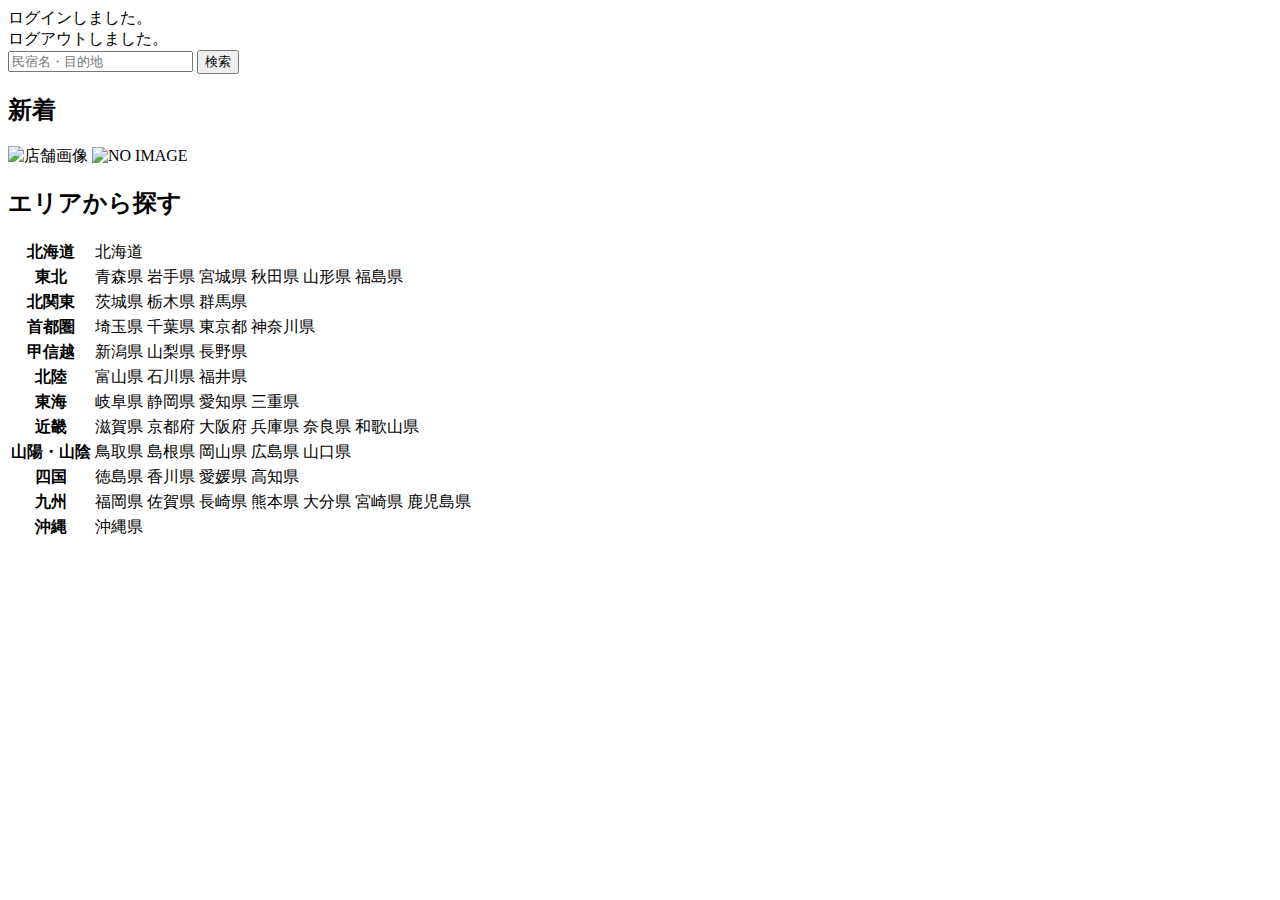
<file: samuraitravel/src/main/resources/templates/index.html>
<!DOCTYPE html>
<html xmlns:th="https://www.thymeleaf.org" xmlns:sec="http://www.thymeleaf.org/extras/spring-security">
   <head>
        <div th:replace="~{fragment :: meta}"></div>   
             
        <div th:replace="~{fragment :: styles}"></div>
       <title>SAMURAI Travel</title>	
   </head>
   <body>
        <div class="samuraitravel-wrapper">
            <!-- ヘッダー -->
            <div th:replace="~{fragment :: header}"></div>
            
            <main>
                <div class="container pt-4 pb-5 samuraitravel-container">
                    <div th:if="${param.loggedIn}" class="alert alert-info">
                        ログインしました。
                    </div>  
                    
                    <div th:if="${param.loggedOut}" class="alert alert-info">
                        ログアウトしました。
                    </div>
                    
                     <div th:if="${successMessage}" class="alert alert-info">
                     <span th:text="${successMessage}"></span>
                    </div>      
                    
                                        <div class="d-flex justify-content-center">                                            
                        <form method="get" th:action="@{/houses}" class="mb-5 samuraitravel-search-form">
                            <div class="input-group">
                                <input type="text" class="form-control" name="keyword" th:value="${keyword}" placeholder="民宿名・目的地">
                                <button type="submit" class="btn text-white shadow-sm samuraitravel-btn">検索</button> 
                            </div>               
                        </form>                        
                    </div>                                                                                                  
                                                     
                    <h2 class="text-center mb-3">新着</h2>
                    <div class="row row-cols-lg-5 row-cols-2 g-3 mb-5">                                        
                        <div class="col" th:each="newHouse : ${newHouses}">
                            <a th:href="@{/houses/__${newHouse.getId()}__}" class="link-dark samuraitravel-card-link">
                                <div class="card h-100">                                                                        
                                    <img th:if="${newHouse.getImageName()}" th:src="@{/storage/__${newHouse.getImageName()}__}" class="card-img-top samuraitravel-vertical-card-image" alt="店舗画像">                                     
                                    <img th:unless="${newHouse.getImageName()}" th:src="@{/images/noImage.png}" class="card-img-top samuraitravel-vertical-card-image" alt="NO IMAGE">                                                                                                                        
                                    <div class="card-body">                                    
                                        <h3 class="card-title" th:text="${newHouse.getName()}"></h3>
                                        <p class="card-text mb-1">
                                            <small class="text-muted" th:text="${newHouse.getAddress()}"></small>                                            
                                        </p>
                                        <p class="card-text">
                                            <span th:text="${#numbers.formatInteger(newHouse.getPrice(), 1, 'COMMA') + '円 / 泊'}"></span>                                            
                                        </p>                                    
                                    </div>
                                </div>    
                            </a>            
                        </div>                                               
                    </div>
                    
                    <div class="row justify-content-center">
                        <div class="col-xl-5 col-lg-6 col-md-8">                    
                    
                            <h2 class="text-center mb-3">エリアから探す</h2>                                        
                             
                            <table class="table">
                                <tbody>                                                     
                                    <tr>
                                        <th>北海道</th>
                                        <td>
                                            <a th:href="@{/houses?area=北海道}">北海道</a>
                                        </td>                                     
                                    </tr>  
                                    <tr>
                                        <th>東北</th>
                                        <td>
                                            <a th:href="@{/houses?area=青森県}" class="me-2">青森県</a>
                                            <a th:href="@{/houses?area=岩手県}" class="me-2">岩手県</a>
                                            <a th:href="@{/houses?area=宮城県}" class="me-2">宮城県</a>
                                            <a th:href="@{/houses?area=秋田県}" class="me-2">秋田県</a>
                                            <a th:href="@{/houses?area=山形県}" class="me-2">山形県</a>
                                            <a th:href="@{/houses?area=福島県}">福島県</a>
                                        </td>                                     
                                    </tr>  
                                    <tr>
                                        <th>北関東</th>
                                        <td>
                                            <a th:href="@{/houses?area=茨城県}" class="me-2">茨城県</a>
                                            <a th:href="@{/houses?area=栃木県}" class="me-2">栃木県</a>
                                            <a th:href="@{/houses?area=群馬県}">群馬県</a>                                    
                                        </td>                                     
                                    </tr>  
                                    <tr>
                                        <th>首都圏</th>
                                        <td>
                                            <a th:href="@{/houses?area=埼玉県}" class="me-2">埼玉県</a>
                                            <a th:href="@{/houses?area=千葉県}" class="me-2">千葉県</a>
                                            <a th:href="@{/houses?area=東京都}" class="me-2">東京都</a>
                                            <a th:href="@{/houses?area=神奈川県}">神奈川県</a>
                                        </td>                                     
                                    </tr>  
                                    <tr>
                                        <th>甲信越</th>
                                        <td>
                                            <a th:href="@{/houses?area=新潟県}" class="me-2">新潟県</a>
                                            <a th:href="@{/houses?area=山梨県}" class="me-2">山梨県</a>
                                            <a th:href="@{/houses?area=長野県}">長野県</a>
                                        </td>                                     
                                    </tr>  
                                    <tr>
                                        <th>北陸</th>
                                        <td>
                                            <a th:href="@{/houses?area=富山県}" class="me-2">富山県</a>
                                            <a th:href="@{/houses?area=石川県}" class="me-2">石川県</a>
                                            <a th:href="@{/houses?area=福井県}">福井県</a>
                                        </td>                                     
                                    </tr>  
                                    <tr>
                                        <th>東海</th>
                                        <td>
                                            <a th:href="@{/houses?area=岐阜県}" class="me-2">岐阜県</a>
                                            <a th:href="@{/houses?area=静岡県}" class="me-2">静岡県</a>
                                            <a th:href="@{/houses?area=愛知県}" class="me-2">愛知県</a>
                                            <a th:href="@{/houses?area=三重県}">三重県</a>
                                        </td>                                     
                                    </tr>  
                                    <tr>
                                        <th>近畿</th>
                                        <td>
                                            <a th:href="@{/houses?area=滋賀県}" class="me-2">滋賀県</a>
                                            <a th:href="@{/houses?area=京都府}" class="me-2">京都府</a>
                                            <a th:href="@{/houses?area=大阪府}" class="me-2">大阪府</a>
                                            <a th:href="@{/houses?area=兵庫県}" class="me-2">兵庫県</a>
                                            <a th:href="@{/houses?area=奈良県}" class="me-2">奈良県</a>
                                            <a th:href="@{/houses?area=和歌山県}">和歌山県</a>
                                        </td>                                     
                                    </tr>  
                                    <tr>
                                        <th>山陽・山陰</th>
                                        <td>
                                            <a th:href="@{/houses?area=鳥取県}" class="me-2">鳥取県</a>
                                            <a th:href="@{/houses?area=島根県}" class="me-2">島根県</a>
                                            <a th:href="@{/houses?area=岡山県}" class="me-2">岡山県</a>
                                            <a th:href="@{/houses?area=広島県}" class="me-2">広島県</a>
                                            <a th:href="@{/houses?area=山口県}">山口県</a>
                                        </td>                                     
                                    </tr>  
                                    <tr>
                                        <th>四国</th>
                                        <td>
                                            <a th:href="@{/houses?area=徳島県}" class="me-2">徳島県</a>
                                            <a th:href="@{/houses?area=香川県}" class="me-2">香川県</a>
                                            <a th:href="@{/houses?area=愛媛県}" class="me-2">愛媛県</a>
                                            <a th:href="@{/houses?area=高知県}">高知県</a>
                                        </td>                                     
                                    </tr>            
                                    <tr>
                                        <th>九州</th>
                                        <td>
                                            <a th:href="@{/houses?area=福岡県}" class="me-2">福岡県</a>
                                            <a th:href="@{/houses?area=佐賀県}" class="me-2">佐賀県</a>
                                            <a th:href="@{/houses?area=長崎県}" class="me-2">長崎県</a>
                                            <a th:href="@{/houses?area=熊本県}" class="me-2">熊本県</a>
                                            <a th:href="@{/houses?area=大分県}" class="me-2">大分県</a>
                                            <a th:href="@{/houses?area=宮崎県}" class="me-2">宮崎県</a>
                                            <a th:href="@{/houses?area=鹿児島県}">鹿児島県</a>
                                        </td>                                     
                                    </tr>  
                                    <tr>
                                        <th>沖縄</th>
                                        <td>
                                            <a th:href="@{/houses?area=沖縄県}">沖縄県</a>
                                        </td>                                     
                                    </tr>                                                                                                                                                                                                                                                                                                                                                                           
                                </tbody>
                            </table>  
                        </div>
                    </div>        
                    
                </div>
            </main>
            
            <!-- フッター -->
            <div th:replace="~{fragment :: footer}"></div>
        </div>    
        
        <div th:replace="~{fragment :: scripts}"></div>  
   </body>
</html>
</file>
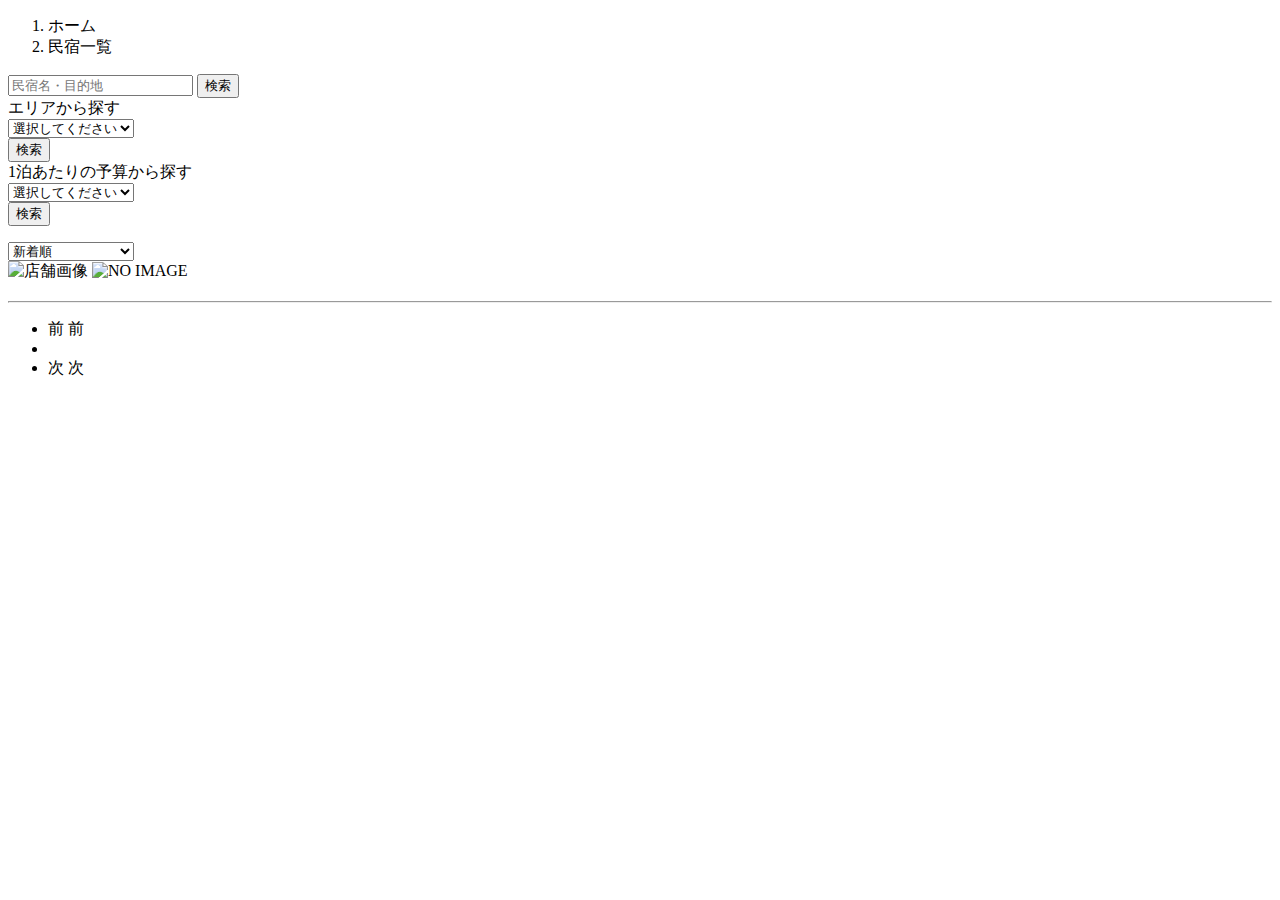
<file: samuraitravel/src/main/resources/templates/houses/index.html>
<!DOCTYPE html>
<html xmlns:th="https://www.thymeleaf.org" xmlns:sec="http://www.thymeleaf.org/extras/spring-security">    
   <head>
       <div th:replace="~{fragment :: meta}"></div>   
            
       <div th:replace="~{fragment :: styles}"></div>
         
       <title>民宿一覧</title>   
   </head>
   <body>
       <div class="samuraitravel-wrapper">
           <!-- ヘッダー -->
           <div th:replace="~{fragment :: header}"></div>
           
           <main>
               <div class="container samuraitravel-container pb-5">
                   <div class="row justify-content-center">
                       <nav class="my-3" style="--bs-breadcrumb-divider: '>';" aria-label="breadcrumb">
                           <ol class="breadcrumb mb-0">                        
                               <li class="breadcrumb-item"><a th:href="@{/}">ホーム</a></li>
                               <li class="breadcrumb-item active" aria-current="page">民宿一覧</li>
                           </ol>
                       </nav>         
           
                       <div class="col-xl-3 col-lg-4 col-md-12">               
                           <form method="get" th:action="@{/houses}" class="w-100 mb-3">
                               <div class="input-group">
                                   <input type="text" class="form-control" name="keyword" th:value="${keyword}" placeholder="民宿名・目的地">
                                   <button type="submit" class="btn text-white shadow-sm samuraitravel-btn">検索</button> 
                               </div>               
                           </form>
           
                           <div class="card mb-3">
                               <div class="card-header">
                                   エリアから探す
                               </div>
                               <div class="card-body">
                                   <form method="get" th:action="@{/houses}" class="w-100">
                                       <div class="form-group mb-3">
                                           <select class="form-control form-select" name="area">  
                                               <option value="" hidden>選択してください</option>   
                                               <optgroup label="北海道">                                      
                                                   <option value="北海道" th:selected="${area == '北海道'}">北海道</option>
                                               </optgroup>                
                                               <optgroup label="東北">                                  
                                                   <option value="青森県" th:selected="${area == '青森県'}">青森県</option>                                                
                                                   <option value="岩手県" th:selected="${area == '岩手県'}">岩手県</option>
                                                   <option value="宮城県" th:selected="${area == '宮城県'}">宮城県</option>
                                                   <option value="秋田県" th:selected="${area == '秋田県'}">秋田県</option>
                                                   <option value="山形県" th:selected="${area == '山形県'}">山形県</option>
                                                   <option value="福島県" th:selected="${area == '福島県'}">福島県</option>
                                               </optgroup>
                                               <optgroup label="北関東">  
                                                   <option value="茨城県" th:selected="${area == '茨城県'}">茨城県</option>
                                                   <option value="栃木県" th:selected="${area == '栃木県'}">栃木県</option>
                                                   <option value="群馬県" th:selected="${area == '群馬県'}">群馬県</option>
                                               </optgroup>
                                               <optgroup label="首都圏"> 
                                                   <option value="埼玉県" th:selected="${area == '埼玉県'}">埼玉県</option>
                                                   <option value="千葉県" th:selected="${area == '千葉県'}">千葉県</option>
                                                   <option value="東京都" th:selected="${area == '東京都'}">東京都</option>
                                                   <option value="神奈川県" th:selected="${area == '神奈川県'}">神奈川県</option>
                                               </optgroup>
                                               <optgroup label="甲信越"> 
                                                   <option value="新潟県" th:selected="${area == '新潟県'}">新潟県</option>
                                                   <option value="山梨県" th:selected="${area == '山梨県'}">山梨県</option>
                                                   <option value="長野県" th:selected="${area == '長野県'}">長野県</option>
                                               </optgroup>
                                               <optgroup label="北陸"> 
                                                   <option value="富山県" th:selected="${area == '富山県'}">富山県</option>
                                                   <option value="石川県" th:selected="${area == '石川県'}">石川県</option>
                                                   <option value="福井県" th:selected="${area == '福井県'}">福井県</option>
                                               </optgroup>
                                               <optgroup label="東海">
                                                   <option value="岐阜県" th:selected="${area == '岐阜県'}">岐阜県</option>
                                                   <option value="静岡県" th:selected="${area == '静岡県'}">静岡県</option>
                                                   <option value="愛知県" th:selected="${area == '愛知県'}">愛知県</option>
                                                   <option value="三重県" th:selected="${area == '三重県'}">三重県</option>
                                               </optgroup>
                                               <optgroup label="近畿">
                                                   <option value="滋賀県" th:selected="${area == '滋賀県'}">滋賀県</option>
                                                   <option value="京都府" th:selected="${area == '京都府'}">京都府</option>
                                                   <option value="大阪府" th:selected="${area == '大阪府'}">大阪府</option>
                                                   <option value="兵庫県" th:selected="${area == '兵庫県'}">兵庫県</option>
                                                   <option value="奈良県" th:selected="${area == '奈良県'}">奈良県</option>
                                                   <option value="和歌山県" th:selected="${area == '和歌山県'}">和歌山県</option>
                                               </optgroup>
                                               <optgroup label="山陽・山陰">
                                                   <option value="鳥取県" th:selected="${area == '鳥取県'}">鳥取県</option>
                                                   <option value="島根県" th:selected="${area == '島根県'}">島根県</option>
                                                   <option value="岡山県" th:selected="${area == '岡山県'}">岡山県</option>
                                                   <option value="広島県" th:selected="${area == '広島県'}">広島県</option>
                                                   <option value="山口県" th:selected="${area == '山口県'}">山口県</option>
                                               </optgroup>
                                               <optgroup label="四国">
                                                   <option value="徳島県" th:selected="${area == '徳島県'}">徳島県</option>
                                                   <option value="香川県" th:selected="${area == '香川県'}">香川県</option>
                                                   <option value="愛媛県" th:selected="${area == '愛媛県'}">愛媛県</option>
                                                   <option value="高知県" th:selected="${area == '高知県'}">高知県</option>
                                               </optgroup>
                                               <optgroup label="九州">
                                                   <option value="福岡県" th:selected="${area == '福岡県'}">福岡県</option>
                                                   <option value="佐賀県" th:selected="${area == '佐賀県'}">佐賀県</option>
                                                   <option value="長崎県" th:selected="${area == '長崎県'}">長崎県</option>
                                                   <option value="熊本県" th:selected="${area == '熊本県'}">熊本県</option>
                                                   <option value="大分県" th:selected="${area == '大分県'}">大分県</option>
                                                   <option value="宮崎県" th:selected="${area == '宮崎県'}">宮崎県</option>
                                                   <option value="鹿児島県" th:selected="${area == '鹿児島県'}">鹿児島県</option>
                                               </optgroup>
                                               <optgroup label="沖縄">
                                                   <option value="沖縄県" th:selected="${area == '沖縄県'}">沖縄県</option>
                                               </optgroup>                                                                                                  
                                           </select> 
                                       </div>
                                       <div class="form-group">
                                           <button type="submit" class="btn text-white shadow-sm w-100 samuraitravel-btn">検索</button>
                                       </div>                                           
                                   </form>
                               </div>
                           </div>                
           
                           <div class="card mb-3">
                               <div class="card-header">
                                   1泊あたりの予算から探す
                               </div>
                               <div class="card-body">
                                   <form method="get" th:action="@{/houses}" class="w-100">
                                       <div class="form-group mb-3">    
                                           <select class="form-control form-select" name="price">
                                               <option value="" hidden>選択してください</option> 
                                               <option value="6000" th:selected="${price == 6000}">6,000円以内</option>
                                               <option value="7000" th:selected="${price == 7000}">7,000円以内</option>
                                               <option value="8000" th:selected="${price == 8000}">8,000円以内</option>
                                               <option value="9000" th:selected="${price == 9000}">9,000円以内</option>
                                               <option value="10000" th:selected="${price == 10000}">10,000円以内</option>
                                           </select>                                                                                
                                       </div>
                                       <div class="form-group">
                                           <button type="submit" class="btn text-white shadow-sm w-100 samuraitravel-btn">検索</button>
                                       </div>                                           
                                   </form>
                               </div>
                           </div>                               
                       </div>
           
                       <div class="col">                                                                          
                           <div class="d-flex justify-content-between flex-wrap">                                
                               <p th:if="${housePage.getTotalPages() > 1}" class="fs-5 mb-3" th:text="${'検索結果：' + housePage.getTotalElements() + '件' + '（' + (housePage.getNumber() + 1) + ' / ' + housePage.getTotalPages() + ' ページ）'}"></p> 
                               <p th:unless="${housePage.getTotalPages() > 1}" class="fs-5 mb-3" th:text="${'検索結果：' + housePage.getTotalElements() + '件'}"></p>                                 
                        
                                                        <form method="get" th:action="@{/houses}" class="mb-3 samuraitravel-sort-box"> 
                                    <input th:if="${keyword}" type="hidden" name="keyword" th:value="${keyword}">
                                    <input th:if="${area}" type="hidden" name="area" th:value="${area}">
                                    <input th:if="${price}" type="hidden" name="price" th:value="${price}">                                      
                                    <select class="form-select form-select-sm" name="order" onChange="this.form.submit();">
                                        <option value="createdAtDesc" th:selected="${order == 'createdAtDesc' || order == null}">新着順</option>                                            
                                        <option value="priceAsc" th:selected="${order == 'priceAsc'}">宿泊料金が安い順</option>
                                    </select>   
                                </form>     
                        
                           </div>   
                                                                       
                           <div class="mb-3" th:each="house : ${housePage}">
                               <a th:href="@{/houses/__${house.getId()}__}" class="link-dark samuraitravel-card-link">
                                   <div class="card h-100">   
                                       <div class="row g-0">
                                           <div class="col-md-4">                                                                                
                                               <img th:if="${house.getImageName()}" th:src="@{/storage/__${house.getImageName()}__}" class="card-img-top samuraitravel-horizontal-card-image" alt="店舗画像">                                                     
                                               <img th:unless="${house.getImageName()}" th:src="@{/images/noImage.png}" class="card-img-top samuraitravel-horizontal-card-image" alt="NO IMAGE">                                                    
                                           </div> 
                                           <div class="col-md-8">                                                                                                                        
                                               <div class="card-body">                                    
                                                   <h3 class="card-title mb-3" th:text="${house.getName()}"></h3>                                            

                                                   <hr class="mb-3">
                                                   
                                                   <p class="card-text mb-2">
                                                       <span th:text="${house.getDescription()}"></span>
                                                   </p>                                                    
                                                   
                                                   <p class="card-text mb-2">
                                                       <small class="text-muted" th:text="${'〒' + house.getPostalCode()}"></small>
                                                       <small class="text-muted" th:text="${house.getAddress()}"></small>                                                      
                                                   </p>   
                                                                                                                                                                                                                                  
                                                   <p class="card-text">
                                                       <span th:text="${#numbers.formatInteger(house.getPrice(), 1, 'COMMA') + '円 / 泊'}"></span>
                                                   </p>                                    
                                               </div>
                                           </div>
                                       </div>
                                   </div>    
                               </a>            
                           </div>                                                                                       
           
                           <!-- ページネーション -->
                           <div th:if="${housePage.getTotalPages() > 1}" class="d-flex justify-content-center">
                               <nav aria-label="民宿一覧ページ">
                                   <ul class="pagination">
                                       <li class="page-item">
                                           <span th:if="${housePage.isFirst()}" class="page-link disabled">前</span>
                                           <a th:unless="${housePage.isFirst()}" th:href="@{/houses(page = ${housePage.getNumber() - 1}, keyword = ${keyword}, area = ${area}, price = ${price}, order = ${order})}" class="page-link samuraitravel-page-link">前</a>
                                       </li>
                                       <li th:each="i : ${#numbers.sequence(0, housePage.getTotalPages() - 1)}" class="page-item">
                                           <span th:if="${i == housePage.getNumber()}" class="page-link active samuraitravel-active" th:text="${i + 1}"></span>
                                           <a th:unless="${i == housePage.getNumber()}" th:href="@{/houses(page = ${i}, keyword = ${keyword}, area = ${area}, price = ${price}, order = ${order})}" class="page-link samuraitravel-page-link" th:text="${i + 1}"></a>
                                       </li>
                                       <li class="page-item">                        
                                           <span th:if="${housePage.isLast()}" class="page-link disabled">次</span>
                                           <a th:unless="${housePage.isLast()}" th:href="@{/houses(page = ${housePage.getNumber() + 1}, keyword = ${keyword}, area = ${area}, price = ${price}, order = ${order})}" class="page-link samuraitravel-page-link">次</a>
                                       </li>
                                   </ul>
                               </nav> 
                           </div>                                      
                       </div>
                   </div>
               </div>  
           </main>
           
           <!-- フッター -->
           <div th:replace="~{fragment :: footer}"></div>
       </div>    
       
       <div th:replace="~{fragment :: scripts}"></div>  
 </body>
</html>
</file>
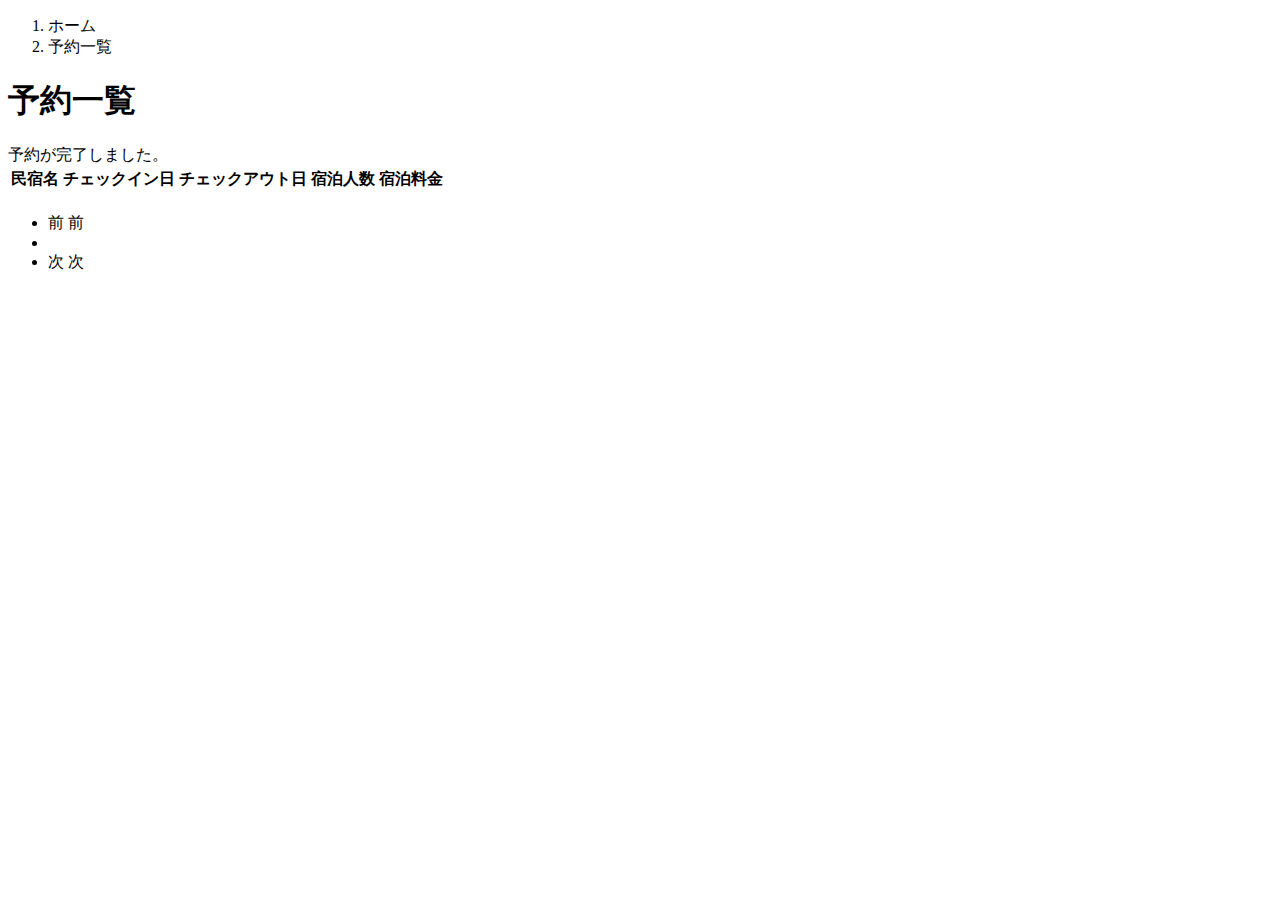
<file: samuraitravel/src/main/resources/templates/reservations/index.html>
<!DOCTYPE html>
<html xmlns:th="https://www.thymeleaf.org" xmlns:sec="http://www.thymeleaf.org/extras/spring-security">    
   <head>
       <div th:replace="~{fragment :: meta}"></div>   
            
       <div th:replace="~{fragment :: styles}"></div>
         
       <title>予約一覧</title>   
   </head>
   <body>
       <div class="samuraitravel-wrapper">
           <!-- ヘッダー -->
           <div th:replace="~{fragment :: header}"></div>
           
           <main>
               <div class="container samuraitravel-container pb-5">
                   <div class="row justify-content-center">
                       <div class="col-xxl-9 col-xl-10 col-lg-11">
                           <nav class="my-3" style="--bs-breadcrumb-divider: '>';" aria-label="breadcrumb">
                               <ol class="breadcrumb mb-0"> 
                                   <li class="breadcrumb-item"><a th:href="@{/}">ホーム</a></li>                       
                                   <li class="breadcrumb-item active" aria-current="page">予約一覧</li>
                               </ol>
                           </nav> 
                           
                           <h1 class="mb-3 text-center">予約一覧</h1>  
           
                            <div th:if="${param.reserved}" class="alert alert-info">
                               予約が完了しました。
                           </div>   
                           
                           <table class="table">
                               <thead>
                                   <tr>                            
                                       <th scope="col">民宿名</th>
                                       <th scope="col">チェックイン日</th>
                                       <th scope="col">チェックアウト日</th>
                                       <th scope="col">宿泊人数</th>
                                       <th scope="col">宿泊料金</th>                                        
                                   </tr>
                               </thead>   
                               <tbody>                                                    
                                   <tr th:each="reservation : ${reservationPage}">
                                       <td>
                                           <a th:href="@{/houses/__${reservation.getHouse().getId()}__}" th:text="${reservation.getHouse().getName()}"></a>
                                       </td>
                                       <td th:text="${reservation.getCheckinDate()}"></td>
                                       <td th:text="${reservation.getCheckoutDate()}"></td>
                                       <td th:text="${reservation.getNumberOfPeople + '名'}"></td>
                                       <td th:text="${#numbers.formatInteger(reservation.getAmount(), 1, 'COMMA') + '円'}"></td>
                                   </tr>                                    
                               </tbody>
                           </table>    
                           
                          <!-- ページネーション -->
                           <div th:if="${reservationPage.getTotalPages() > 1}" class="d-flex justify-content-center">
                               <nav aria-label="予約一覧ページ">
                                   <ul class="pagination">
                                       <li class="page-item">
                                           <span th:if="${reservationPage.isFirst()}" class="page-link disabled">前</span>
                                           <a th:unless="${reservationPage.isFirst()}" th:href="@{/reservations(page = ${reservationPage.getNumber() - 1})}" class="page-link samuraitravel-page-link">前</a>
                                       </li>
                                       <li th:each="i : ${#numbers.sequence(0, reservationPage.getTotalPages() - 1)}" class="page-item">
                                           <span th:if="${i == reservationPage.getNumber()}" class="page-link active samuraitravel-active" th:text="${i + 1}"></span>
                                           <a th:unless="${i == reservationPage.getNumber()}" th:href="@{/reservations(page = ${i})}" class="page-link samuraitravel-page-link" th:text="${i + 1}"></a>
                                       </li>
                                       <li class="page-item">                        
                                           <span th:if="${reservationPage.isLast()}" class="page-link disabled">次</span>
                                           <a th:unless="${reservationPage.isLast()}" th:href="@{/reservations(page = ${reservationPage.getNumber() + 1})}" class="page-link samuraitravel-page-link">次</a>
                                       </li>
                                   </ul>
                               </nav> 
                           </div>                
                       </div>                          
                   </div>
               </div>  
           </main>
           
           <!-- フッター -->
           <div th:replace="~{fragment :: footer}"></div>
       </div>    
       
       <div th:replace="~{fragment :: scripts}"></div>  
 </body>
</html>
</file>
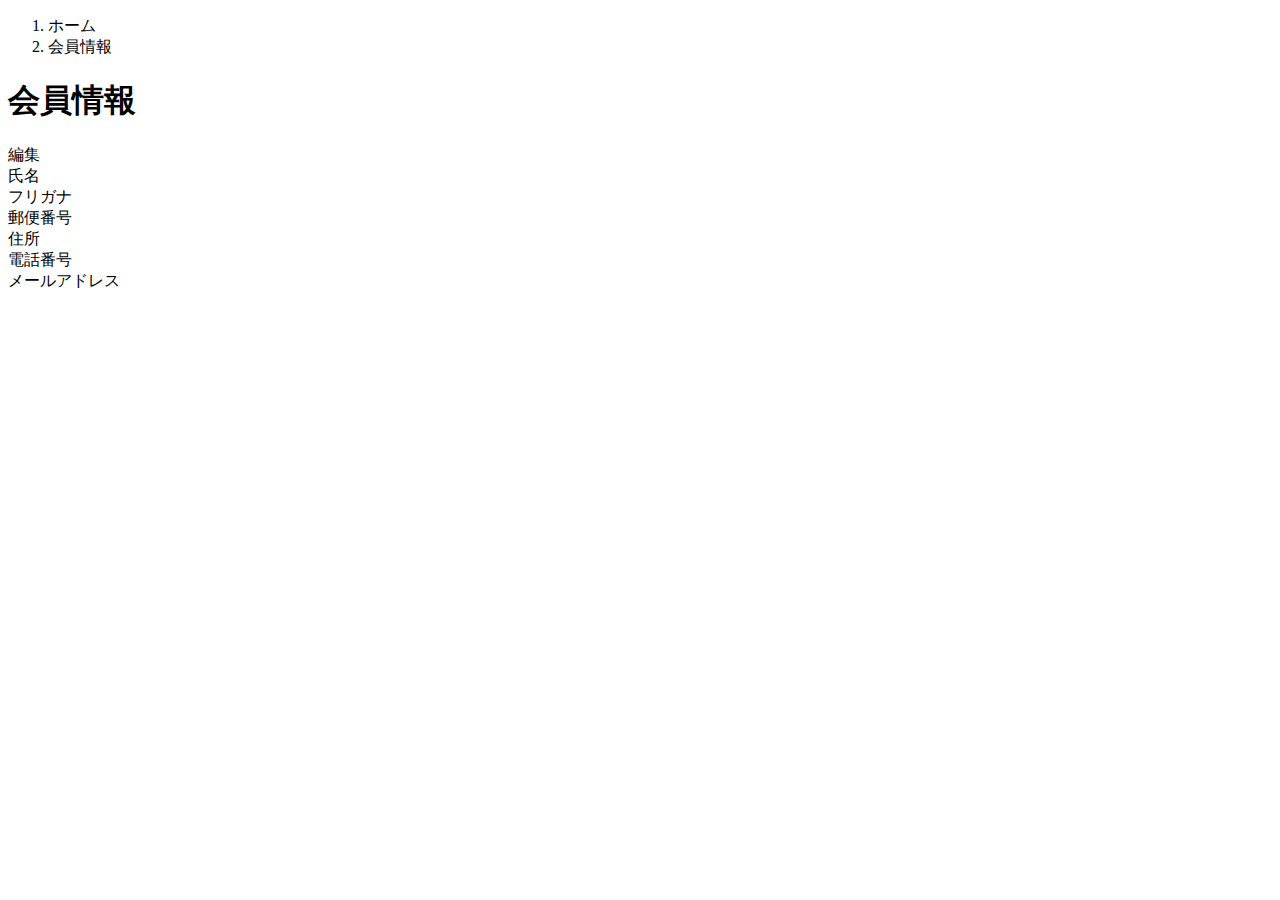
<file: samuraitravel/src/main/resources/templates/user/index.html>
<!DOCTYPE html>
<html xmlns:th="https://www.thymeleaf.org" xmlns:sec="http://www.thymeleaf.org/extras/spring-security">    
   <head>
       <div th:replace="~{fragment :: meta}"></div>   
            
       <div th:replace="~{fragment :: styles}"></div>
         
       <title>会員情報</title>   
   </head>
   <body>
       <div class="samuraitravel-wrapper">
           <!-- ヘッダー -->
           <div th:replace="~{fragment :: header}"></div>
           
           <main>
               <div class="container pb-5 samuraitravel-container">
                   <div class="row justify-content-center">
                       <div class="col-xl-5 col-lg-6 col-md-8">
                           <nav class="my-3" style="--bs-breadcrumb-divider: '>';" aria-label="breadcrumb">
                               <ol class="breadcrumb mb-0"> 
                                   <li class="breadcrumb-item"><a th:href="@{/}">ホーム</a></li>                       
                                   <li class="breadcrumb-item active" aria-current="page">会員情報</li>
                               </ol>
                           </nav> 
                           
                           <h1 class="mb-3 text-center">会員情報</h1> 
                           
                           <div class="d-flex justify-content-end align-items-end mb-3">                    
                               <div>
                                   <a th:href="@{/user/edit}">編集</a>                        
                               </div>
                           </div>                                       
                           
                           <div th:if="${successMessage}" class="alert alert-info">
                               <span th:text="${successMessage}"></span>
                           </div>                               
                           
                           <div class="container mb-4">
                               <div class="row pb-2 mb-2 border-bottom">
                                   <div class="col-4">
                                       <span class="fw-bold">氏名</span>
                                   </div>
           
                                   <div class="col">
                                       <span th:text="${user.getName()}"></span>
                                   </div>
                               </div>                    
           
                               <div class="row pb-2 mb-2 border-bottom">
                                   <div class="col-4">
                                       <span class="fw-bold">フリガナ</span>
                                   </div>
           
                                   <div class="col">
                                       <span th:text="${user.getFurigana()}"></span>
                                   </div>
                               </div>            
                               
                               <div class="row pb-2 mb-2 border-bottom">
                                   <div class="col-4">
                                       <span class="fw-bold">郵便番号</span>
                                   </div>
           
                                   <div class="col">
                                       <span th:text="${user.getPostalCode()}"></span>
                                   </div>
                               </div>   
                               
                               <div class="row pb-2 mb-2 border-bottom">
                                   <div class="col-4">
                                       <span class="fw-bold">住所</span>
                                   </div>
           
                                   <div class="col">
                                       <span th:text="${user.getAddress()}"></span>
                                   </div>
                               </div>
           
                               <div class="row pb-2 mb-2 border-bottom">
                                   <div class="col-4">
                                       <span class="fw-bold">電話番号</span>
                                   </div>
           
                                   <div class="col">
                                       <span th:text="${user.getPhoneNumber()}"></span>
                                   </div>
                               </div>  
                               
                               <div class="row pb-2 mb-2 border-bottom">
                                   <div class="col-4">
                                       <span class="fw-bold">メールアドレス</span>
                                   </div>
           
                                   <div class="col">
                                       <span th:text="${user.getEmail()}"></span>
                                   </div>
                               </div>                                 
                           </div>                                                                                                                           
                       </div>
                   </div>
               </div>
           </main>
           
           <!-- フッター -->
           <div th:replace="~{fragment :: footer}"></div>
       </div>    
       
       <div th:replace="~{fragment :: scripts}"></div>  
 </body>
</html>
</file>
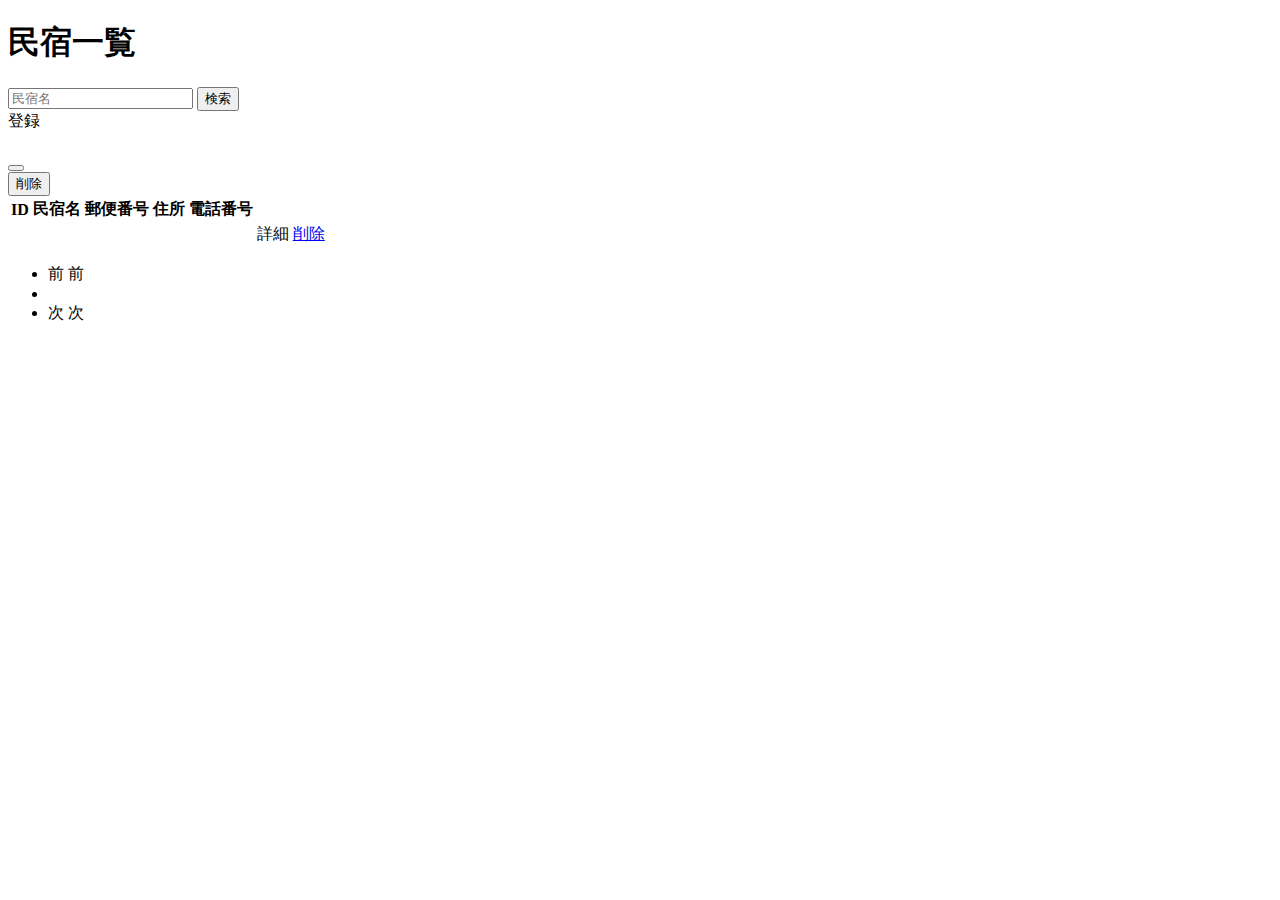
<file: samuraitravel/src/main/resources/templates/admin/houses/index.html>
<!DOCTYPE html>
<html xmlns:th="https://www.thymeleaf.org" xmlns:sec="http://www.thymeleaf.org/extras/spring-security">
   <head>
        <div th:replace="~{fragment :: meta}"></div>   
            
        <div th:replace="~{fragment :: styles}"></div> 
       
       <title>民宿一覧</title>       
   </head>
   <body>
       <div class="samuraitravel-wrapper">
           <!-- ヘッダー -->
            <div th:replace="~{fragment :: header}"></div>       
           
           <main>
               <div class="container pt-4 pb-5 samuraitravel-container">
                   <div class="row justify-content-center">
                       <div class="col-xxl-9 col-xl-10 col-lg-11">
                           
                           <h1 class="mb-4 text-center">民宿一覧</h1>   
                           
                                                      <div class="d-flex justify-content-between align-items-end flex-wrap">
                                <form method="get" th:action="@{/admin/houses}" class="mb-3">
                                    <div class="input-group">
                                        <input type="text" class="form-control" name="keyword" th:value="${keyword}" placeholder="民宿名">
                                        <button type="submit" class="btn text-white shadow-sm samuraitravel-btn">検索</button> 
                                    </div>               
                                </form>                                     
                                <a th:href="@{/admin/houses/register}" class="btn text-white shadow-sm mb-3 samuraitravel-btn">登録</a> 
                           </div>                         
                           
                                <div th:if="${successMessage}" class="alert alert-info">
                                <span th:text="${successMessage}"></span>
                            </div>     
                                                            
                           
                           <table class="table">
                               <thead>
                                   <tr>
                                       <th scope="col">ID</th>
                                       <th scope="col">民宿名</th>
                                       <th scope="col">郵便番号</th>
                                       <th scope="col">住所</th>
                                       <th scope="col">電話番号</th>
                                       <th scope="col"></th>      
                                       <th scope="col"></th>                                      
                                   </tr>
                               </thead>   
                               <tbody>                                                     
                                    <tr th:each="house : ${housePage}">
                                       <td th:text="${house.getId()}"></td>
                                       <td th:text="${house.getName()}"></td>
                                       <td th:text="${house.getPostalCode()}"></td>
                                       <td th:text="${house.getAddress()}"></td>
                                       <td th:text="${house.getPhoneNumber()}"></td>
                                       <td><a th:href="@{/admin/houses/__${house.getId()}__}">詳細</a></td> 
                                       <td><a href="#" class="samuraitravel-link-danger" data-bs-toggle="modal" th:data-bs-target="${'#deleteHouseModal' + house.getId()}">削除</a></td>  
                                       
                                         <!-- 削除用モーダル -->
                                        <div class="modal fade" th:id="${'deleteHouseModal' + house.getId()}" tabindex="-1" th:aria-labelledby="${'deleteHouseModalLabel' + house.getId()}">
                                            <div class="modal-dialog">
                                                <div class="modal-content">
                                                    <div class="modal-header">
                                                        <h5 class="modal-title" th:id="${'deleteHouseModalLabel' + house.getId()}" th:text="${house.getName() + 'を削除してもよろしいですか？'}"></h5>
                                                        <button type="button" class="btn-close" data-bs-dismiss="modal" aria-label="閉じる"></button>
                                                    </div>
                                                    <div class="modal-footer">
                                                        <form method="post"th:action="@{/admin/houses/__${house.getId()}__/delete}">
                                                            <button type="submit" class="btn samuraitravel-btn-danger text-white shadow-sm">削除</button>
                                                        </form>
                                                    </div>
                                                </div>
                                            </div>
                                        </div>   
                                                                                                                   
                                   </tr>                                      
                               </tbody>
                           </table>             
                           
                                                       <!-- ページネーション -->
                            <div th:if="${housePage.getTotalPages() > 1}" class="d-flex justify-content-center">
                                <nav aria-label="民宿一覧ページ">
                                    <ul class="pagination">
                                        <li class="page-item">
                                            <span th:if="${housePage.isFirst()}" class="page-link disabled">前</span>
                                            <a th:unless="${housePage.isFirst()}" th:href="@{/admin/houses(page = ${housePage.getNumber() - 1}, keyword = ${keyword})}" class="page-link samuraitravel-page-link">前</a>
                                        </li>
                                        <li th:each="i : ${#numbers.sequence(0, housePage.getTotalPages() - 1)}" class="page-item">
                                            <span th:if="${i == housePage.getNumber()}" class="page-link active samuraitravel-active" th:text="${i + 1}"></span>
                                            <a th:unless="${i == housePage.getNumber()}" th:href="@{/admin/houses(page = ${i}, keyword = ${keyword})}" class="page-link samuraitravel-page-link" th:text="${i + 1}"></a>
                                        </li>
                                        <li class="page-item">                        
                                            <span th:if="${housePage.isLast()}" class="page-link disabled">次</span>
                                            <a th:unless="${housePage.isLast()}" th:href="@{/admin/houses(page = ${housePage.getNumber() + 1}, keyword = ${keyword})}" class="page-link samuraitravel-page-link">次</a>
                                        </li>
                                    </ul>
                                </nav> 
                            </div>   
                                                     
                       </div>
                   </div>
               </div>              
           </main>
           
           <!-- フッター -->
            <div th:replace="~{fragment :: footer}"></div>
       </div>    
       
       <!-- Bootstrap -->
        <div th:replace="~{fragment :: scripts}"></div>     
   </body>
</html>
</file>
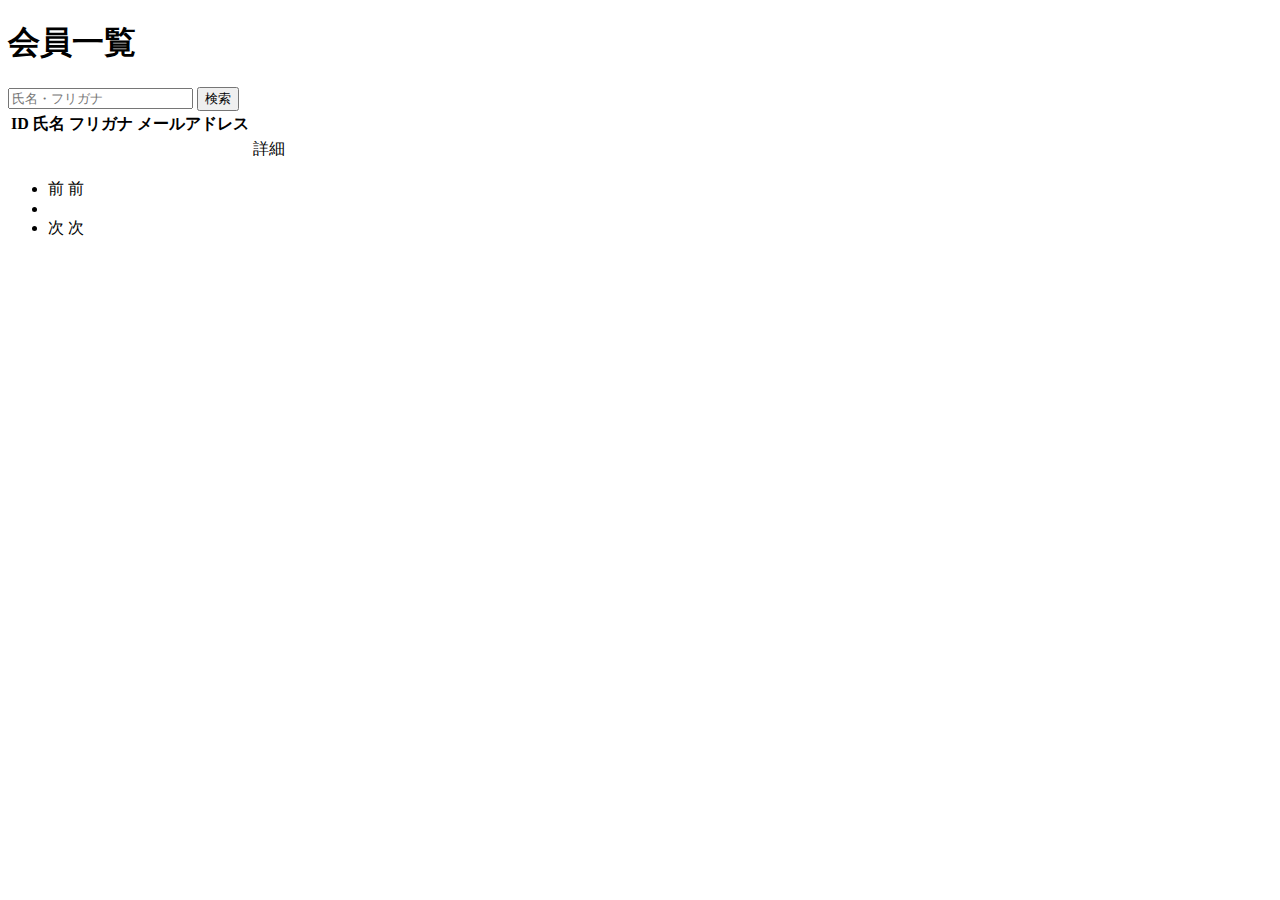
<file: samuraitravel/src/main/resources/templates/admin/users/index.html>
<!DOCTYPE html>
<html xmlns:th="https://www.thymeleaf.org" xmlns:sec="http://www.thymeleaf.org/extras/spring-security">    
   <head>
       <div th:replace="~{fragment :: meta}"></div>   
            
       <div th:replace="~{fragment :: styles}"></div>
         
       <title>会員一覧</title>   
   </head>
   <body>
       <div class="samuraitravel-wrapper">
           <!-- ヘッダー -->
           <div th:replace="~{fragment :: header}"></div>
           
           <main>
               <div class="container pt-4 pb-5 samuraitravel-container">
                   <div class="row justify-content-center">
                       <div class="col-xxl-9 col-xl-10 col-lg-11">
                           
                           <h1 class="mb-4 text-center">会員一覧</h1>   
                           
                           <div class="d-flex justify-content-between align-items-end">
                               <form method="get" th:action="@{/admin/users}" class="mb-3">
                                   <div class="input-group">
                                       <input type="text" class="form-control" name="keyword" th:value="${keyword}" placeholder="氏名・フリガナ">
                                       <button type="submit" class="btn text-white shadow-sm samuraitravel-btn">検索</button> 
                                   </div>               
                               </form>                                                                                                
                           </div>                                                         
               
                           <div th:if="${successMessage}" class="alert alert-info">
                               <span th:text="${successMessage}"></span>
                           </div>   
                           
                           <table class="table">
                               <thead>
                                   <tr>
                                       <th scope="col">ID</th>
                                       <th scope="col">氏名</th>
                                       <th scope="col">フリガナ</th>
                                       <th scope="col">メールアドレス</th>                                        
                                       <th scope="col"></th>
                                   </tr>
                               </thead>   
                               <tbody>                                                     
                                   <tr th:each="user : ${userPage}">
                                       <td th:text="${user.getId()}"></td>
                                       <td th:text="${user.getName()}"></td>
                                       <td th:text="${user.getFurigana()}"></td>
                                       <td th:text="${user.getEmail()}"></td>
                                       <td><a th:href="@{/admin/users/__${user.getId()}__}">詳細</a></td>                                                                                
                                   </tr>                                      
                               </tbody>
                           </table>  
                           
                           <!-- ページネーション -->
                           <div th:if="${userPage.getTotalPages() > 1}" class="d-flex justify-content-center">
                               <nav aria-label="会員一覧ページ">
                                   <ul class="pagination">
                                       <li class="page-item">
                                           <span th:if="${userPage.isFirst()}" class="page-link disabled">前</span>
                                           <a th:unless="${userPage.isFirst()}" th:href="@{/admin/users(page = ${userPage.getNumber() - 1}, keyword = ${keyword})}" class="page-link samuraitravel-page-link">前</a>
                                       </li>
                                       <li th:each="i : ${#numbers.sequence(0, userPage.getTotalPages() - 1)}" class="page-item">
                                           <span th:if="${i == userPage.getNumber()}" class="page-link active samuraitravel-active" th:text="${i + 1}"></span>
                                           <a th:unless="${i == userPage.getNumber()}" th:href="@{/admin/users(page = ${i}, keyword = ${keyword})}" class="page-link samuraitravel-page-link" th:text="${i + 1}"></a>
                                       </li>
                                       <li class="page-item">                        
                                           <span th:if="${userPage.isLast()}" class="page-link disabled">次</span>
                                           <a th:unless="${userPage.isLast()}" th:href="@{/admin/users(page = ${userPage.getNumber() + 1}, keyword = ${keyword})}" class="page-link samuraitravel-page-link">次</a>
                                       </li>
                                   </ul>
                               </nav> 
                           </div>                                      
                       </div>
                   </div>
               </div>
           </main>
           
           <!-- フッター -->
           <div th:replace="~{fragment :: footer}"></div>
       </div>    
       
       <div th:replace="~{fragment :: scripts}"></div>  
 </body>
</html>
</file>
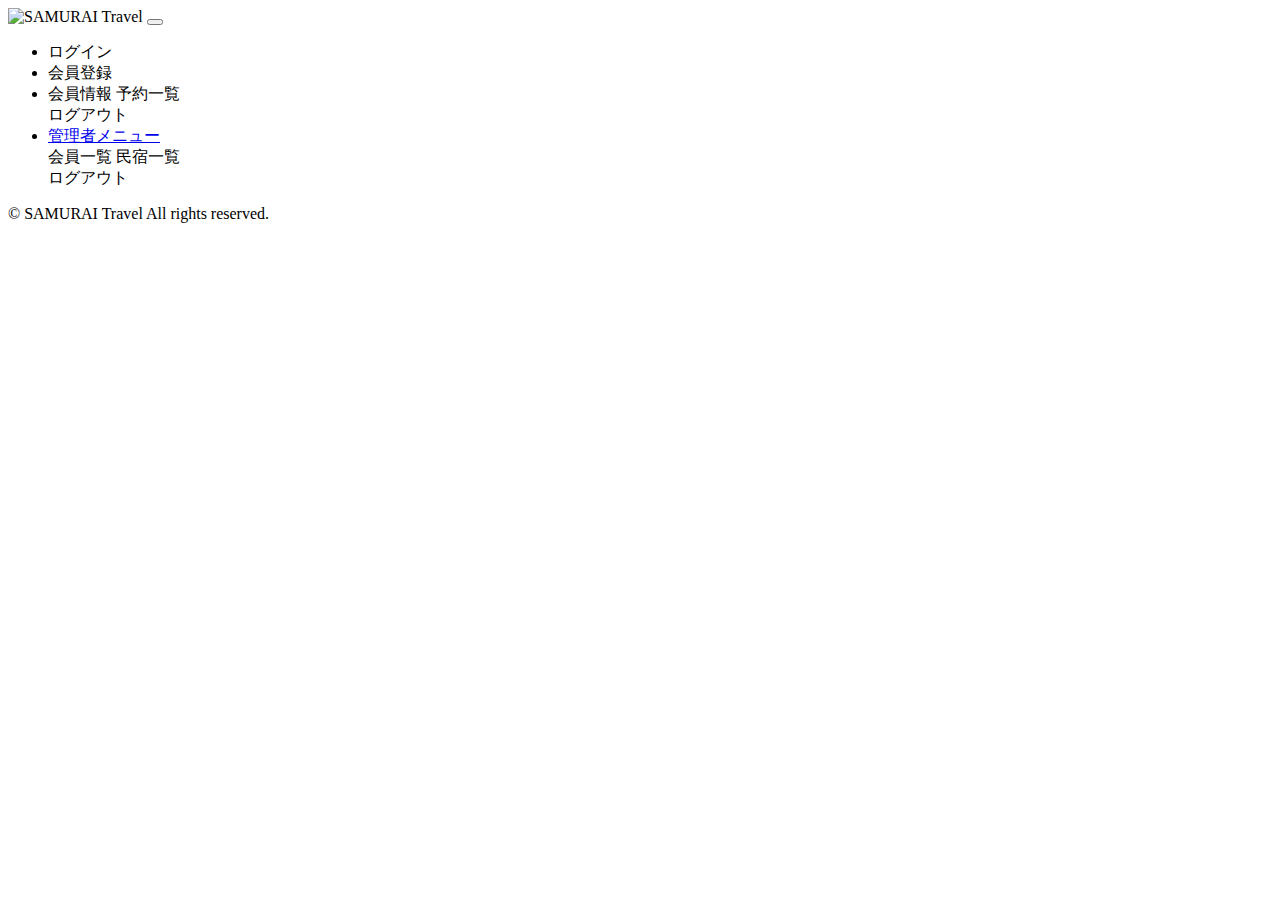
<file: samuraitravel/src/main/resources/templates/fragment.html>
<!DOCTYPE html>
<html xmlns:th="https://www.thymeleaf.org" xmlns:sec="http://www.thymeleaf.org/extras/spring-security">
   <head>
       <!-- meta要素の部品化 -->
       <div th:fragment="meta" th:remove="tag">
           <meta charset="UTF-8">
           <meta name="viewport" content="width=device-width, initial-scale=1">
       </div>                        
       
       <!-- link要素の部品化 -->
       <div th:fragment="styles" th:remove="tag">
           <!-- Bootstrap -->
           <link href="https://cdn.jsdelivr.net/npm/bootstrap@5.2.3/dist/css/bootstrap.min.css" rel="stylesheet" integrity="sha384-rbsA2VBKQhggwzxH7pPCaAqO46MgnOM80zW1RWuH61DGLwZJEdK2Kadq2F9CUG65" crossorigin="anonymous">
           
           <!-- Google Fonts -->
           <link rel="preconnect" href="https://fonts.googleapis.com">
           <link rel="preconnect" href="https://fonts.gstatic.com" crossorigin>
           <link href="https://fonts.googleapis.com/css2?family=Noto+Sans+JP:wght@400;500&display=swap" rel="stylesheet">
           
           <link th:href="@{/css/style.css}" rel="stylesheet" >
       </div>   
       
       <title>部品化用のHTMLファイル</title>     
   </head>
   <body>
       <!-- ヘッダーの部品化 -->
       <div th:fragment="header" th:remove="tag">
           <nav class="navbar navbar-expand-md navbar-light bg-white shadow-sm samuraitravel-navbar">
               <div class="container samuraitravel-container">
                   <a class="navbar-brand" th:href="@{/}">                        
                       <img class="samuraitravel-logo me-1" th:src="@{/images/logo.png}" alt="SAMURAI Travel">                        
                   </a>      
                                       <button class="navbar-toggler" type="button" data-bs-toggle="collapse" data-bs-target="#navbarSupportedContent" aria-controls="navbarSupportedContent" aria-expanded="false" aria-label="Toggle navigation">
                        <span class="navbar-toggler-icon"></span>
                    </button>
                    
                    <div class="collapse navbar-collapse" id="navbarSupportedContent">                                    
                        <ul class="navbar-nav ms-auto">    
                            <!-- 未ログインであれば表示する -->
                            <li class="nav-item" sec:authorize="isAnonymous()">
                                <a class="nav-link" th:href="@{/login}">ログイン</a>
                            </li>                                                      
                            
                                <li class="nav-item" sec:authorize="isAnonymous()">
                                <a class="nav-link" th:href="@{/signup}">会員登録</a>
                            </li>   
                    
                            <!-- ログイン済みであれば表示する --> 
                            <li class="nav-item dropdown" sec:authorize="hasRole('ROLE_GENERAL')">
                                <a id="navbarDropdownGeneral" class="nav-link dropdown-toggle" href="#" role="button" data-bs-toggle="dropdown" aria-haspopup="true" aria-expanded="false" v-pre>
                                    <span sec:authentication="principal.user.name"></span>
                                </a>
        
                                <div class="dropdown-menu dropdown-menu-end" aria-labelledby="navbarDropdownGeneral">      
								    <a class="dropdown-item samuraitravel-dropdown-item" th:href="@{/user}">会員情報</a>  
								    <a class="dropdown-item samuraitravel-dropdown-item" th:href="@{/reservations}">予約一覧</a> 
								    
								    <div class="dropdown-divider"></div>
								                                                                
                                    <a class="dropdown-item samuraitravel-dropdown-item" th:href="@{/logout}" onclick="event.preventDefault(); document.getElementById('logout-form').submit();">
                                        ログアウト
                                    </a>
                                    <form class="d-none" id="logout-form" th:action="@{/logout}" method="post"></form>                                     
                                </div>
                            </li>                       
                                
                            <!-- 管理者であれば表示する -->    
                            <li class="nav-item dropdown" sec:authorize="hasRole('ROLE_ADMIN')">
                                <a id="navbarDropdownAdmin" class="nav-link dropdown-toggle" href="#" role="button" data-bs-toggle="dropdown" aria-haspopup="true" aria-expanded="false" v-pre>
                                    管理者メニュー
                                </a>
        
                                <div class="dropdown-menu dropdown-menu-end" aria-labelledby="navbarDropdownAdmin">  
									<a class="dropdown-item samuraitravel-dropdown-item" th:href="@{/admin/users}">会員一覧</a>                                                                                          
                                    <a class="dropdown-item samuraitravel-dropdown-item" th:href="@{/admin/houses}">民宿一覧</a>                                                                                                     
                                                              
                                    <div class="dropdown-divider"></div>
                                    
                                    <a class="dropdown-item samuraitravel-dropdown-item" th:href="@{/logout}" onclick="event.preventDefault(); document.getElementById('logout-form').submit();">
                                        ログアウト
                                    </a>
                                    <form class="d-none" id="logout-form" th:action="@{/logout}" method="post"></form> 
                                </div>
                            </li>                           
                        </ul>       
                    </div>  
                   
                                                                                 
               </div>
           </nav>
       </div>
       
       
       <!-- フッターの部品化 -->
       <div th:fragment="footer" th:remove="tag">
           <footer>
               <div class="d-flex justify-content-center align-items-center h-100">
                   <p class="text-center text-muted small mb-0">&copy; SAMURAI Travel All rights reserved.</p>      
               </div>                 
           </footer>
       </div>
   
       <!-- script要素の部品化 -->
       <div th:fragment="scripts" th:remove="tag">
           <!-- Bootstrap -->
           <script src="https://cdn.jsdelivr.net/npm/bootstrap@5.2.3/dist/js/bootstrap.bundle.min.js" integrity="sha384-kenU1KFdBIe4zVF0s0G1M5b4hcpxyD9F7jL+jjXkk+Q2h455rYXK/7HAuoJl+0I4" crossorigin="anonymous"></script>
       </div>
   </body>
</html>
</file>
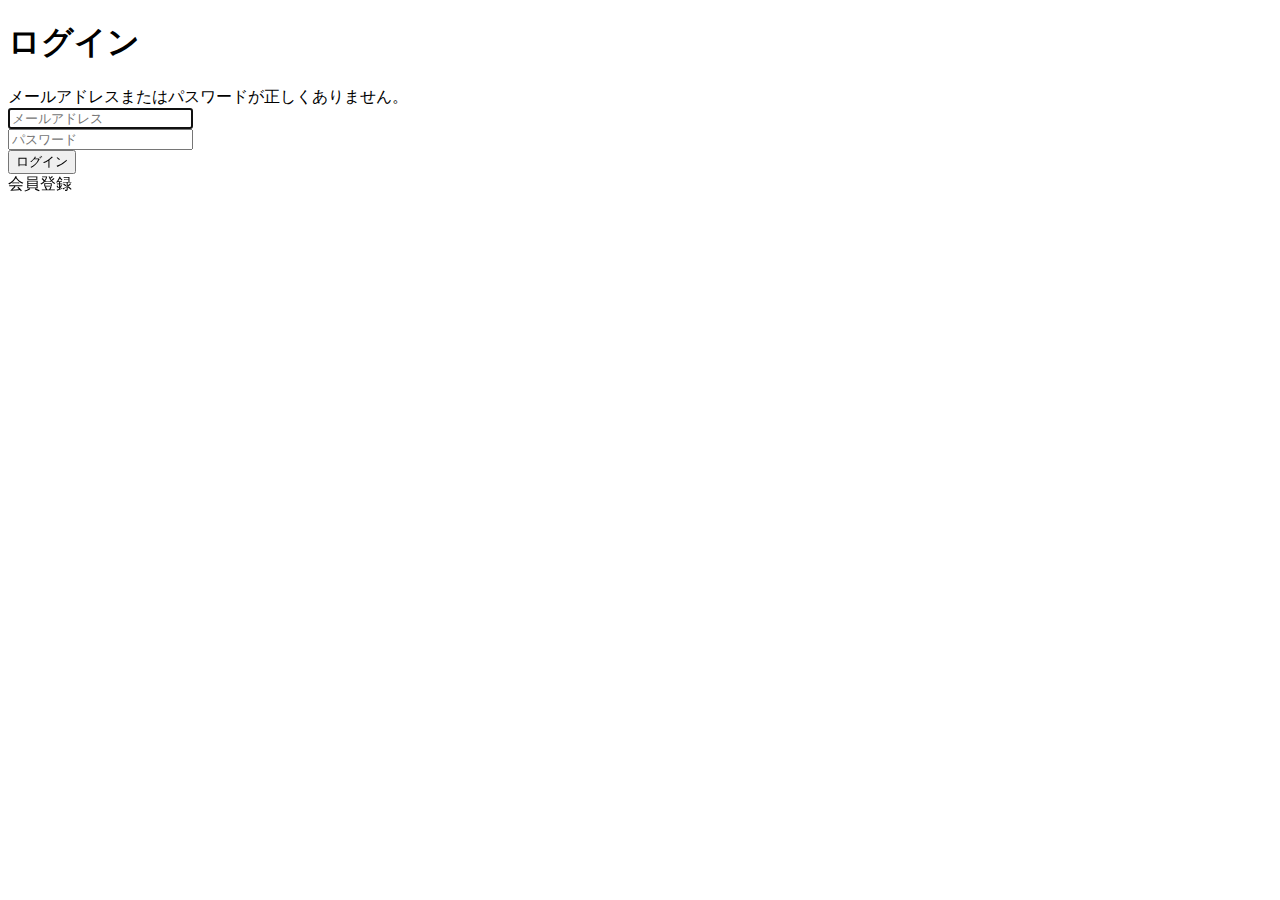
<file: samuraitravel/src/main/resources/templates/auth/login.html>
<!DOCTYPE html>
<html xmlns:th="https://www.thymeleaf.org" xmlns:sec="http://www.thymeleaf.org/extras/spring-security">
   <head>
       <div th:replace="~{fragment :: meta}"></div>   
            
       <div th:replace="~{fragment :: styles}"></div> 
       
       <title>ログイン</title>       
   </head>
   <body>
       <div class="samuraitravel-wrapper">
           <!-- ヘッダー -->
           <div th:replace="~{fragment :: header}"></div>
           
           <main>
               <div class="container pt-4 pb-5 samuraitravel-container">
                   <div class="row justify-content-center">        
                       <div class="col-xl-3 col-lg-4 col-md-5 col-sm-7">                            
                           <h1 class="mb-4 text-center">ログイン</h1>            
                       
                           <div th:if="${param.error}" class="alert alert-danger">
                               メールアドレスまたはパスワードが正しくありません。
                           </div>
                           
                           <form th:action="@{/login}" method="post">
                               <div class="form-group mb-3">
                                   <input type="text" class="form-control" name="username" autocomplete="email" placeholder="メールアドレス" autofocus>
                               </div>
                               <div class="form-group mb-3">
                                   <input type="password" class="form-control" name="password" autocomplete="new-password" placeholder="パスワード">
                               </div>
                               
                               <div class="form-group d-flex justify-content-center my-4">
                                   <button type="submit" class="btn text-white shadow-sm w-100 samuraitravel-btn">ログイン</button>
                               </div>
                           </form>
                           
                           <div class="text-center">
                                <a th:href="@{/signup}">
                                   会員登録
                               </a>
                           </div>                                                 
                       </div>
                   </div>
               </div>             
           </main>
           
           <!-- フッター -->
           <div th:replace="~{fragment :: footer}"></div>
       </div>    
       
       <div th:replace="~{fragment :: scripts}"></div>         
   </body>
</html>
</file>
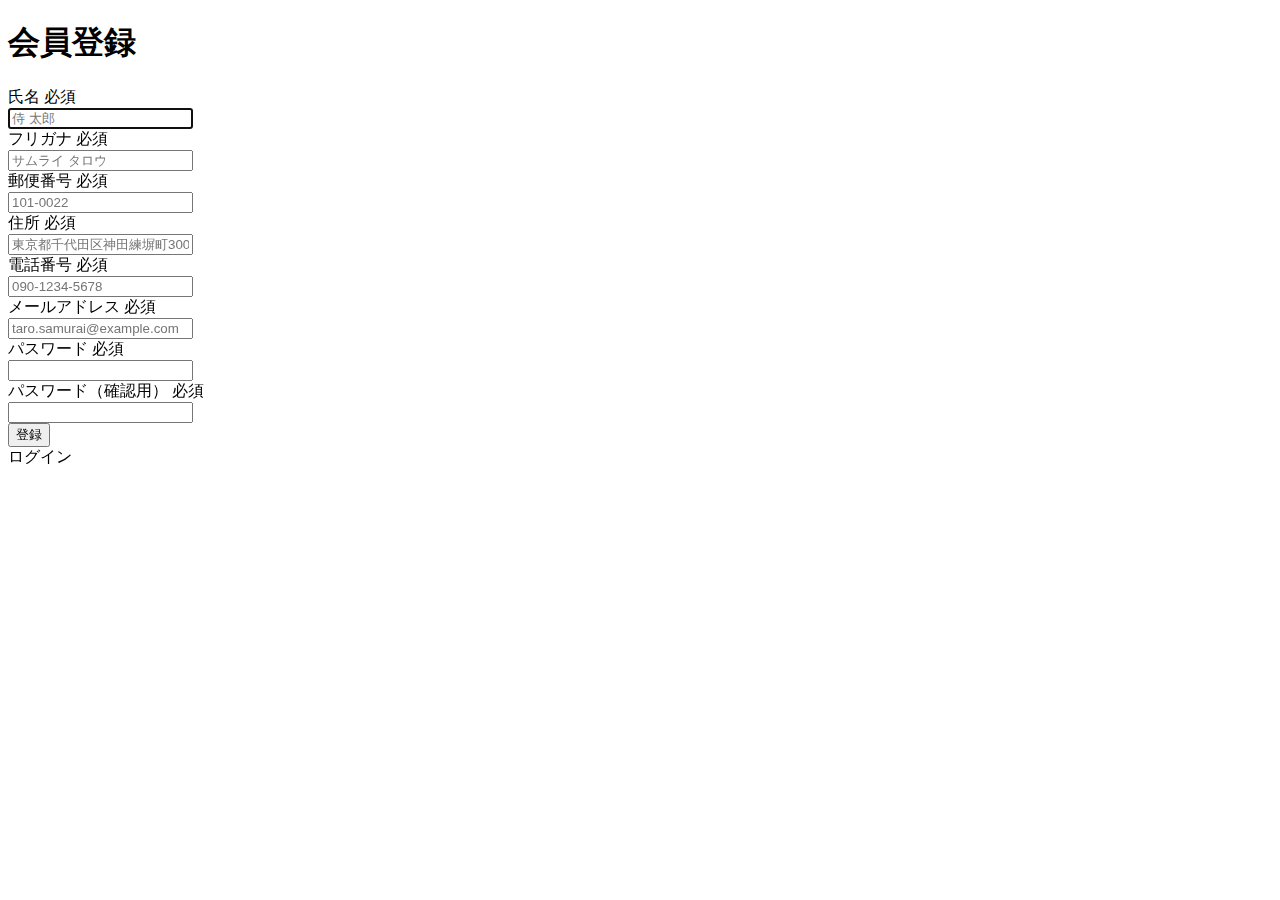
<file: samuraitravel/src/main/resources/templates/auth/signup.html>
<!DOCTYPE html>
<html xmlns:th="https://www.thymeleaf.org" xmlns:sec="http://www.thymeleaf.org/extras/spring-security">
   <head>
       <div th:replace="~{fragment :: meta}"></div>   
            
       <div th:replace="~{fragment :: styles}"></div> 
       
       <title>会員登録</title>       
   </head>
   <body>
       <div class="samuraitravel-wrapper">
           <!-- ヘッダー -->
           <div th:replace="~{fragment :: header}"></div>
           
           <main>
               <div class="container pt-4 pb-5 samuraitravel-container">
                   <div class="row justify-content-center">
                       <div class="col-xl-5 col-lg-6 col-md-8">                    
           
                           <h1 class="mb-4 text-center">会員登録</h1>  
                           
                           <form method="post" th:action="@{/signup}" th:object="${signupForm}">
   
                               <div class="form-group row mb-3">
                                   <div class="col-md-5">
                                       <label for="name" class="col-form-label text-md-left fw-bold">
                                           <div class="d-flex align-items-center">
                                               <span class="me-1">氏名</span>
                                               <span class="badge bg-danger">必須</span>
                                           </div>
                                       </label>
                                   </div>
                                   <div class="col-md-7">                                    
                                       <div th:if="${#fields.hasErrors('name')}" class="text-danger small mb-2" th:errors="*{name}"></div>                                    
                                       <input type="text" class="form-control" th:field="*{name}" autocomplete="name" autofocus placeholder="侍 太郎">
                                   </div>
                               </div>
                               
                               <div class="form-group row mb-3">
                                   <div class="col-md-5">
                                       <label for="furigana" class="col-form-label text-md-left fw-bold">
                                           <div class="d-flex align-items-center">
                                               <span class="me-1">フリガナ</span>
                                               <span class="badge bg-danger">必須</span>
                                           </div>
                                       </label>
                                   </div>
                                   <div class="col-md-7">                            
                                       <div th:if="${#fields.hasErrors('furigana')}" class="text-danger small mb-2" th:errors="*{furigana}"></div>                                        
                                       <input type="text" class="form-control" th:field="*{furigana}" placeholder="サムライ タロウ">
                                   </div>
                               </div>
                                                                                                                       
                               <div class="form-group row mb-3">
                                   <div class="col-md-5">
                                       <label for="postalCode" class="col-form-label text-md-left fw-bold">
                                            <div class="d-flex align-items-center">
                                                <span class="me-1">郵便番号</span>
                                                <span class="badge bg-danger">必須</span>
                                            </div>
                                        </label>
                                   </div>
                                   <div class="col-md-7">
                                       <div th:if="${#fields.hasErrors('postalCode')}" class="text-danger small mb-2" th:errors="*{postalCode}"></div>
                                       <input type="text" class="form-control" th:field="*{postalCode}" autocomplete="postal-code" placeholder="101-0022">
                                   </div>
                               </div>
                                                                                                             
                               <div class="form-group row mb-3">
                                   <div class="col-md-5">
                                       <label for="address" class="col-form-label text-md-left fw-bold">
                                            <div class="d-flex align-items-center">
                                                <span class="me-1">住所</span>
                                                <span class="badge bg-danger">必須</span>
                                            </div>
                                        </label>
                                   </div>
                                   <div class="col-md-7">
                                        <div th:if="${#fields.hasErrors('address')}" class="text-danger small mb-2" th:errors="*{address}"></div>
                                       <input type="text" class="form-control" th:field="*{address}" placeholder="東京都千代田区神田練塀町300番地">  
                                   </div>
                               </div>                                                                                
                               
                               <div class="form-group row mb-3">
                                   <div class="col-md-5">
                                       <label for="phoneNumber" class="col-form-label text-md-left fw-bold">
                                            <div class="d-flex align-items-center">
                                                <span class="me-1">電話番号</span>
                                                <span class="badge bg-danger">必須</span>
                                            </div>
                                       </label>
                                   </div>
                                   <div class="col-md-7">
                                        <div th:if="${#fields.hasErrors('phoneNumber')}" class="text-danger small mb-2" th:errors="*{phoneNumber}"></div>
                                       <input type="text" class="form-control" th:field="*{phoneNumber}" autocomplete="tel-national" placeholder="090-1234-5678">                                
                                   </div>
                               </div>
                                                                                                                       
                               <div class="form-group row mb-3">
                                   <div class="col-md-5">
                                       <label for="email" class="col-form-label text-md-left fw-bold">
                                           <div class="d-flex align-items-center">
                                               <span class="me-1">メールアドレス</span>
                                               <span class="badge bg-danger">必須</span>
                                           </div>
                                       </label>
                                   </div>
                                   <div class="col-md-7">
                                       <div th:if="${#fields.hasErrors('email')}" class="text-danger small mb-2" th:errors="*{email}"></div>
                                       <input type="text" class="form-control" th:field="*{email}" autocomplete="email" placeholder="taro.samurai@example.com">
                                   </div>
                               </div>
                                                                                                                       
                               <div class="form-group row mb-3">
                                   <div class="col-md-5">
                                       <label for="password" class="col-form-label text-md-left fw-bold">
                                           <div class="d-flex align-items-center">
                                               <span class="me-1">パスワード</span>
                                               <span class="badge bg-danger">必須</span>
                                           </div>
                                       </label>
                                   </div>
                                   <div class="col-md-7">
                                       <div th:if="${#fields.hasErrors('password')}" class="text-danger small mb-2" th:errors="*{password}"></div>
                                       <input type="password" class="form-control" th:field="*{password}" autocomplete="new-password">
                                   </div>
                               </div>
                                                                                                                   
                               <div class="form-group row mb-3">
                                   <div class="col-md-5">
                                       <label for="passwordConfirmation" class="col-form-label text-md-left fw-bold">
                                           <div class="d-flex align-items-center">
                                               <span class="me-1">パスワード（確認用）</span>
                                               <span class="badge bg-danger">必須</span>
                                           </div>
                                       </label>
                                   </div>
                                   <div class="col-md-7">
                                       <div th:if="${#fields.hasErrors('passwordConfirmation')}" class="text-danger small mb-2" th:errors="*{passwordConfirmation}"></div>
                                       <input type="password" class="form-control" th:field="*{passwordConfirmation}" autocomplete="new-password">
                                   </div>
                               </div>
                               
                               <div class="form-group d-flex justify-content-center my-4">
                                   <button type="submit" class="btn text-white shadow-sm w-50 samuraitravel-btn">登録</button>
                               </div>
                           </form>
                           
                           <div class="text-center">
                               <a th:href="@{/login}">ログイン</a>
                           </div>
                       </div>
                   </div>
               </div>           
           </main>
           
           <!-- フッター -->
           <div th:replace="~{fragment :: footer}"></div>
       </div>    
       
       <div th:replace="~{fragment :: scripts}"></div>         
   </body>
</html>
</file>
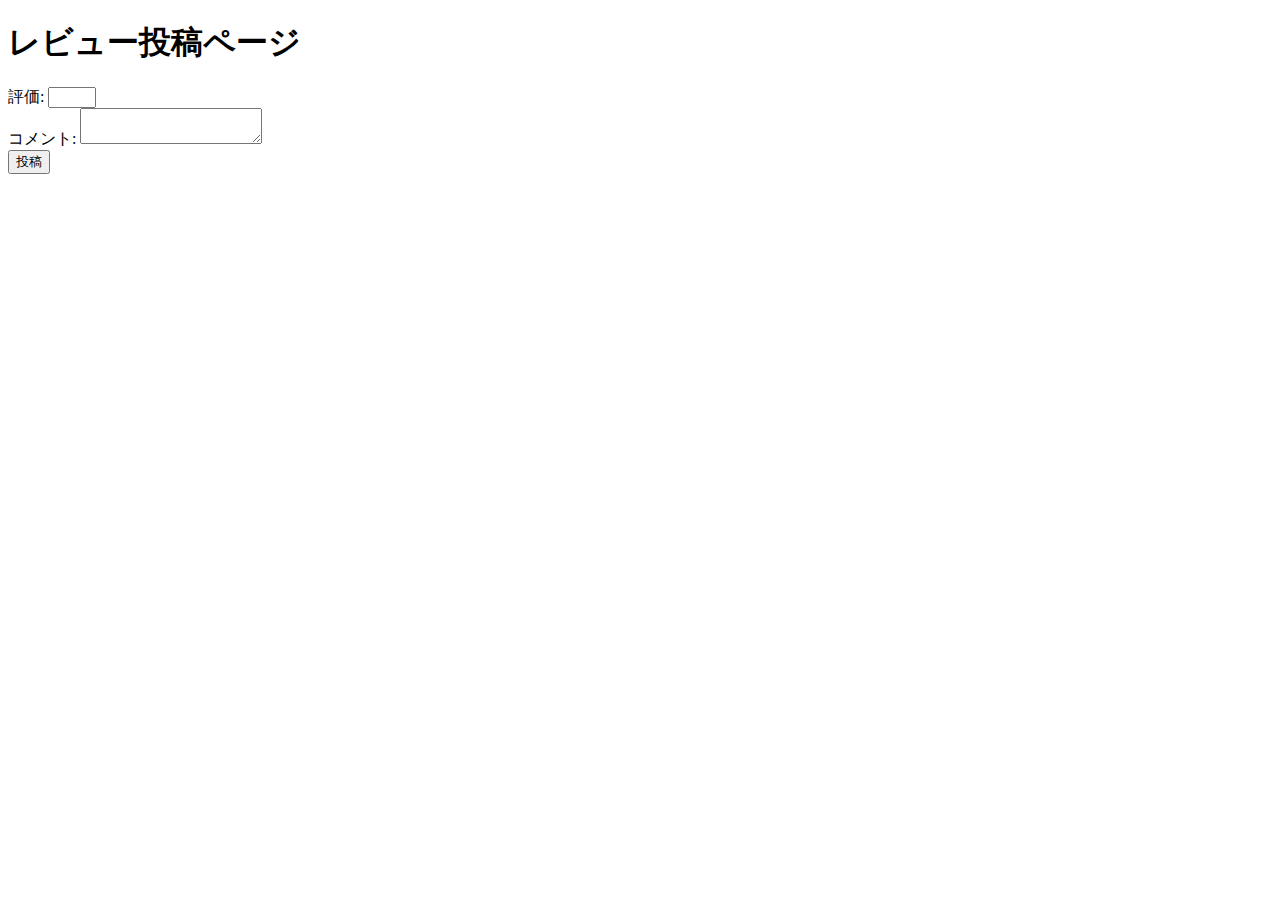
<file: samuraitravel/src/main/resources/templates/houses/reviewForm.html>
<!DOCTYPE html>
<html xmlns:th="http://www.thymeleaf.org">
<head>
    <title>レビュー投稿ページ</title>
</head>
<body>
    <h1>レビュー投稿ページ</h1>
    <form th:action="@{/houses/{houseId}/reviews(post)}" th:object="${reviewForm}" method="post">
        <input type="hidden" th:value="${houseId}" name="houseId" />
        
        <div>
            <label for="rating">評価:</label>
            <input type="number" id="rating" th:field="*{rating}" min="1" max="5" required />
        </div>

        <div>
            <label for="review">コメント:</label>
            <textarea id="review" th:field="*{review}"></textarea>
        </div>
        
        <button type="submit">投稿</button>
    </form>
</body>
</html>
</file>
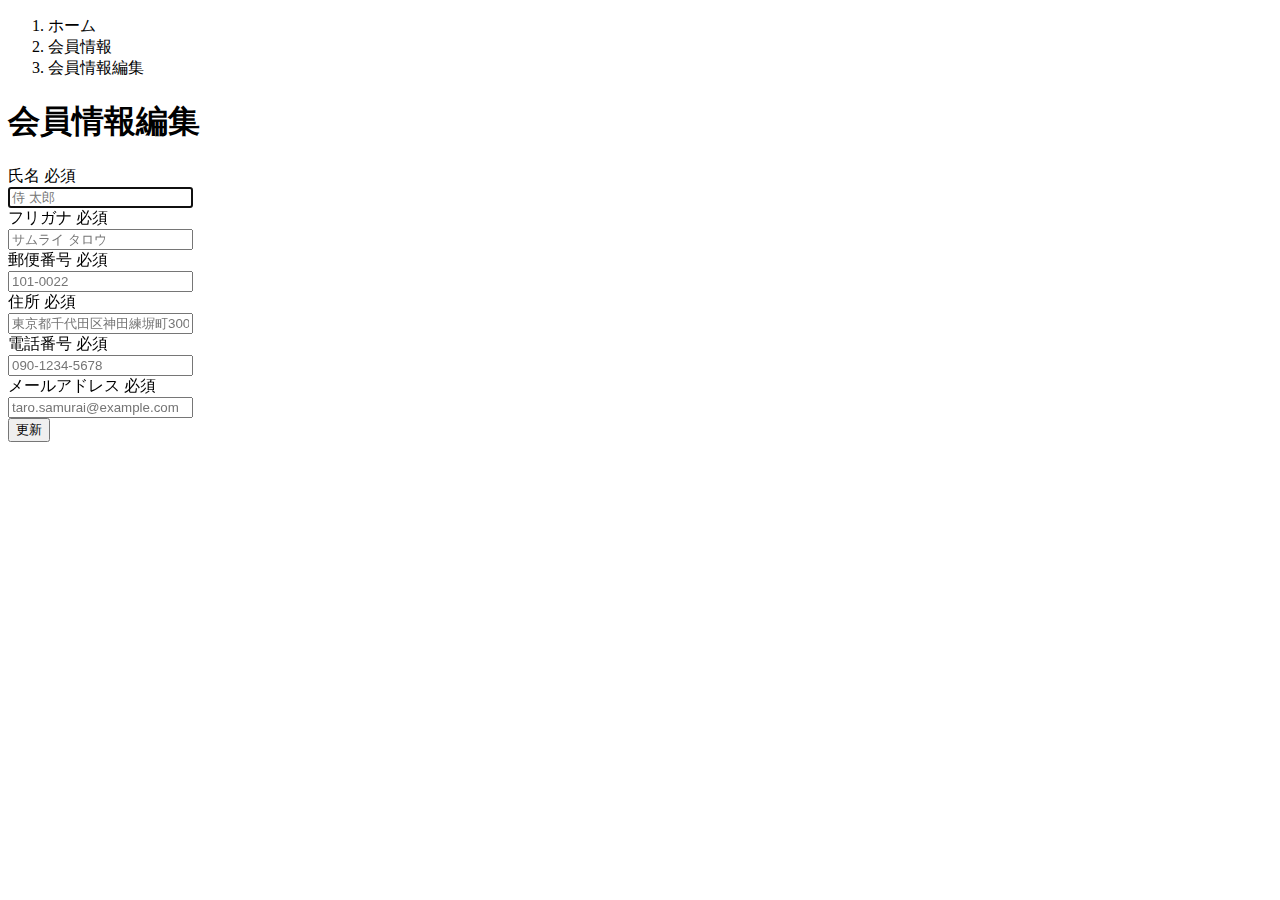
<file: samuraitravel/src/main/resources/templates/user/edit.html>
<!DOCTYPE html>
<html xmlns:th="https://www.thymeleaf.org" xmlns:sec="http://www.thymeleaf.org/extras/spring-security">    
   <head>
       <div th:replace="~{fragment :: meta}"></div>   
            
       <div th:replace="~{fragment :: styles}"></div>
         
       <title>会員情報編集</title>   
   </head>
   <body>
       <div class="samuraitravel-wrapper">
           <!-- ヘッダー -->
           <div th:replace="~{fragment :: header}"></div>
           
           <main>
               <div class="container pb-5 samuraitravel-container">
                   <div class="row justify-content-center">
                       <div class="col-xl-5 col-lg-6 col-md-8">
                           <nav class="my-3" style="--bs-breadcrumb-divider: '>';" aria-label="breadcrumb">
                               <ol class="breadcrumb mb-0"> 
                                   <li class="breadcrumb-item"><a th:href="@{/}">ホーム</a></li>                       
                                   <li class="breadcrumb-item"><a th:href="@{/user}">会員情報</a></li>
                                   <li class="breadcrumb-item active" aria-current="page">会員情報編集</li>
                               </ol>
                           </nav> 
                           
                           <h1 class="mb-4 text-center">会員情報編集</h1>         
                           
                           <form method="post" th:action="@{/user/update}" th:object="${userEditForm}">
                               <input type="hidden" th:field="*{id}">
                               
                               <div class="form-group row mb-3">
                                   <div class="col-md-5">
                                       <label for="name" class="col-form-label text-md-left fw-bold">
                                           <div class="d-flex align-items-center">
                                               <span class="me-1">氏名</span>
                                               <span class="badge bg-danger">必須</span>
                                           </div>
                                       </label>
                                   </div>
                                   <div class="col-md-7">                                    
                                       <div th:if="${#fields.hasErrors('name')}" class="text-danger small mb-2" th:errors="*{name}"></div>                                    
                                       <input type="text" class="form-control" th:field="*{name}" autocomplete="name" autofocus placeholder="侍 太郎">
                                   </div>
                               </div>
                               
                               <div class="form-group row mb-3">
                                   <div class="col-md-5">
                                       <label for="furigana" class="col-form-label text-md-left fw-bold">
                                           <div class="d-flex align-items-center">
                                               <span class="me-1">フリガナ</span>
                                               <span class="badge bg-danger">必須</span>
                                           </div>
                                       </label>
                                   </div>
                                   <div class="col-md-7">                            
                                       <div th:if="${#fields.hasErrors('furigana')}" class="text-danger small mb-2" th:errors="*{furigana}"></div>                                        
                                       <input type="text" class="form-control" th:field="*{furigana}" placeholder="サムライ タロウ">
                                   </div>
                               </div>
                                                                                                                       
                               <div class="form-group row mb-3">
                                   <div class="col-md-5">
                                       <label for="postalCode" class="col-form-label text-md-left fw-bold">
                                            <div class="d-flex align-items-center">
                                                <span class="me-1">郵便番号</span>
                                                <span class="badge bg-danger">必須</span>
                                            </div>
                                        </label>
                                   </div>
                                   <div class="col-md-7">
                                       <div th:if="${#fields.hasErrors('postalCode')}" class="text-danger small mb-2" th:errors="*{postalCode}"></div>
                                       <input type="text" class="form-control" th:field="*{postalCode}" autocomplete="postal-code" placeholder="101-0022">
                                   </div>
                               </div>
                                                                                                             
                               <div class="form-group row mb-3">
                                   <div class="col-md-5">
                                       <label for="address" class="col-form-label text-md-left fw-bold">
                                            <div class="d-flex align-items-center">
                                                <span class="me-1">住所</span>
                                                <span class="badge bg-danger">必須</span>
                                            </div>
                                        </label>
                                   </div>
                                   <div class="col-md-7">
                                        <div th:if="${#fields.hasErrors('address')}"  class="text-danger small mb-2" th:errors="*{address}"></div>
                                       <input type="text" class="form-control" th:field="*{address}" placeholder="東京都千代田区神田練塀町300番地">  
                                   </div>
                               </div>                                                                                
                               
                               <div class="form-group row mb-3">
                                   <div class="col-md-5">
                                       <label for="phoneNumber" class="col-form-label text-md-left fw-bold">
                                            <div class="d-flex align-items-center">
                                                <span class="me-1">電話番号</span>
                                                <span class="badge bg-danger">必須</span>
                                            </div>
                                       </label>
                                   </div>
                                   <div class="col-md-7">
                                        <div th:if="${#fields.hasErrors('phoneNumber')}" class="text-danger small mb-2" th:errors="*{phoneNumber}"></div>
                                       <input type="text" class="form-control" th:field="*{phoneNumber}" autocomplete="tel-national" placeholder="090-1234-5678">                                
                                   </div>
                               </div>
                                                                                                                       
                               <div class="form-group row mb-3">
                                   <div class="col-md-5">
                                       <label for="email" class="col-form-label text-md-left fw-bold">
                                           <div class="d-flex align-items-center">
                                               <span class="me-1">メールアドレス</span>
                                               <span class="badge bg-danger">必須</span>
                                           </div>
                                       </label>
                                   </div>
                                   <div class="col-md-7">
                                       <div th:if="${#fields.hasErrors('email')}" class="text-danger small mb-2" th:errors="*{email}"></div>
                                       <input type="text" class="form-control" th:field="*{email}" autocomplete="email" placeholder="taro.samurai@example.com">
                                   </div>
                               </div>
                                                                                                                       
                               
                               <div class="form-group d-flex justify-content-center my-4">
                                   <button type="submit" class="btn text-white shadow-sm w-50 samuraitravel-btn">更新</button>
                               </div>
                           </form>                                                                         
                       </div>
                   </div>
               </div>
           </main>
           
           <!-- フッター -->
           <div th:replace="~{fragment :: footer}"></div>
       </div>    
       
       <div th:replace="~{fragment :: scripts}"></div>  
 </body>
</html>
</file>
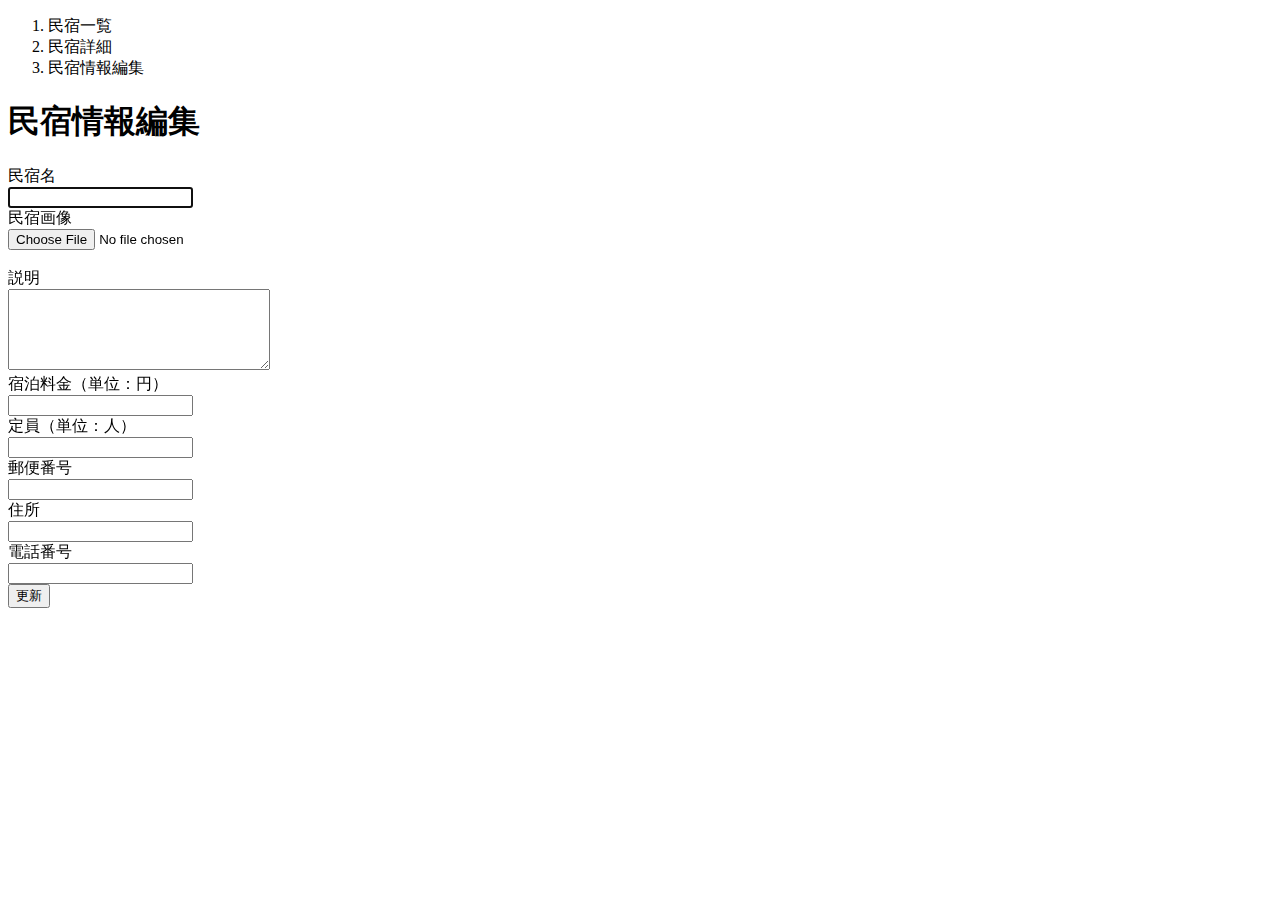
<file: samuraitravel/src/main/resources/templates/admin/houses/edit.html>
<!DOCTYPE html>
<html xmlns:th="https://www.thymeleaf.org" xmlns:sec="http://www.thymeleaf.org/extras/spring-security">
   <head>
       <div th:replace="~{fragment :: meta}"></div>   
            
       <div th:replace="~{fragment :: styles}"></div>
       
       <title>民宿情報編集</title>       
   </head>
   <body>
       <div class="samuraitravel-wrapper">
           <!-- ヘッダー -->
           <div th:replace="~{fragment :: header}"></div>
           
           <main>
               <div class="container pt-4 pb-5 samuraitravel-container">
                   <div class="row justify-content-center">
                       <div class="col-xl-5 col-lg-6 col-md-8">
                           <nav class="mb-4" style="--bs-breadcrumb-divider: '>';" aria-label="breadcrumb">
                               <ol class="breadcrumb mb-0"> 
                                   <li class="breadcrumb-item"><a th:href="@{/admin/houses}">民宿一覧</a></li>  
                                   <li class="breadcrumb-item"><a th:href="@{/admin/houses/__${houseEditForm.getId()}__}">民宿詳細</a></li>                                                           
                                   <li class="breadcrumb-item active" aria-current="page">民宿情報編集</li>
                               </ol>
                           </nav> 
                           
                           <h1 class="mb-4 text-center">民宿情報編集</h1>         
                           
                           <form method="post" th:action="@{/admin/houses/__${houseEditForm.getId()}__/update}" th:object="${houseEditForm}" enctype="multipart/form-data">   
                               <input type="hidden" th:field="*{id}">
                                                                                        
                               <div class="form-group row mb-3">
                                   <div class="col-md-4">
                                       <label for="name" class="col-form-label text-md-left fw-bold">民宿名</label>
                                   </div>
                                   <div class="col-md-8">                                    
                                       <div th:if="${#fields.hasErrors('name')}" class="text-danger small mb-2" th:errors="*{name}"></div>                                    
                                       <input type="text" class="form-control" th:field="*{name}" autofocus>
                                   </div>
                               </div>
                               
                               <div class="form-group row mb-3">
                                   <div class="col-md-4">
                                       <label for="imageFile" class="col-form-label text-md-left fw-bold">民宿画像</label>
                                   </div>                                    
                                   <div class="col-md-8">
                                       <div th:if="${#fields.hasErrors('imageFile')}" class="text-danger small mb-2" th:errors="*{imageFile}"></div>  
                                       <input type="file" class="form-control" th:field="*{imageFile}">
                                   </div>
                               </div>   
                               
                               <!-- 選択された画像の表示場所 -->
                               <div th:if="${imageName}" class="row" id="imagePreview"><img th:src="@{/storage/__${imageName}__}" class="mb-3"></div>
                               <div th:unless="${imageName}" class="row" id="imagePreview"></div>                                 
                               
                               <div class="form-group row mb-3">
                                   <div class="col-md-4">
                                       <label for="description" class="col-form-label text-md-left fw-bold">説明</label>
                                   </div>
                                   <div class="col-md-8">                            
                                       <div th:if="${#fields.hasErrors('description')}" class="text-danger small mb-2" th:errors="*{description}"></div>                                        
                                       <textarea class="form-control" th:field="*{description}" cols="30" rows="5"></textarea>
                                   </div>
                               </div>
                               
                               <div class="form-group row mb-3">
                                   <div class="col-md-4">
                                       <label for="price" class="col-form-label text-md-left fw-bold">宿泊料金（単位：円）</label>
                                   </div> 
                                   <div class="col-md-8">
                                       <div th:if="${#fields.hasErrors('price')}" class="text-danger small mb-2" th:errors="*{price}"></div>
                                       <input type="number" class="form-control" th:field="*{price}">                                
                                   </div>                                    
                               </div> 
                               
                               <div class="form-group row mb-3">
                                   <div class="col-md-4">
                                       <label for="capacity" class="col-form-label text-md-left fw-bold">定員（単位：人）</label>
                                   </div> 
                                   <div class="col-md-8">
                                       <div th:if="${#fields.hasErrors('capacity')}" class="text-danger small mb-2" th:errors="*{capacity}"></div>
                                       <input type="number" class="form-control" th:field="*{capacity}">                                
                                   </div>                                    
                               </div>                                                                
                                                                                                                       
                               <div class="form-group row mb-3">
                                   <div class="col-md-4">
                                       <label for="postalCode" class="col-form-label text-md-left fw-bold">郵便番号</label>
                                   </div>
                                   <div class="col-md-8">
                                       <div th:if="${#fields.hasErrors('postalCode')}" class="text-danger small mb-2" th:errors="*{postalCode}"></div>
                                       <input type="text" class="form-control" th:field="*{postalCode}">
                                   </div>
                               </div>
                                                                                                             
                               <div class="form-group row mb-3">
                                   <div class="col-md-4">
                                       <label for="address" class="col-form-label text-md-left fw-bold">住所</label>
                                   </div>
                                   <div class="col-md-8">
                                       <div th:if="${#fields.hasErrors('address')}" class="text-danger small mb-2" th:errors="*{address}"></div>
                                       <input type="text" class="form-control" th:field="*{address}">  
                                   </div>
                               </div>                                                                                
                               
                               <div class="form-group row mb-3">
                                   <div class="col-md-4">
                                       <label for="phoneNumber" class="col-form-label text-md-left fw-bold">電話番号</label>
                                   </div>
                                   <div class="col-md-8">
                                       <div th:if="${#fields.hasErrors('phoneNumber')}" class="text-danger small mb-2" th:errors="*{phoneNumber}"></div>
                                       <input type="text" class="form-control" th:field="*{phoneNumber}">                                
                                   </div>
                               </div>
                                                                                                                       
                               
                               <div class="form-group d-flex justify-content-center my-4">
                                   <button type="submit" class="btn text-white shadow-sm w-50 samuraitravel-btn">更新</button>
                               </div>
                           </form>                                                                         
                       </div>
                   </div>
               </div>                 
           </main>
           
           <!-- フッター -->
           <div th:replace="~{fragment :: footer}"></div>
       </div>    
       
       <div th:replace="~{fragment :: scripts}"></div>  
       <script th:src="@{/js/preview.js}"></script>     
   </body>
</html>
</file>
